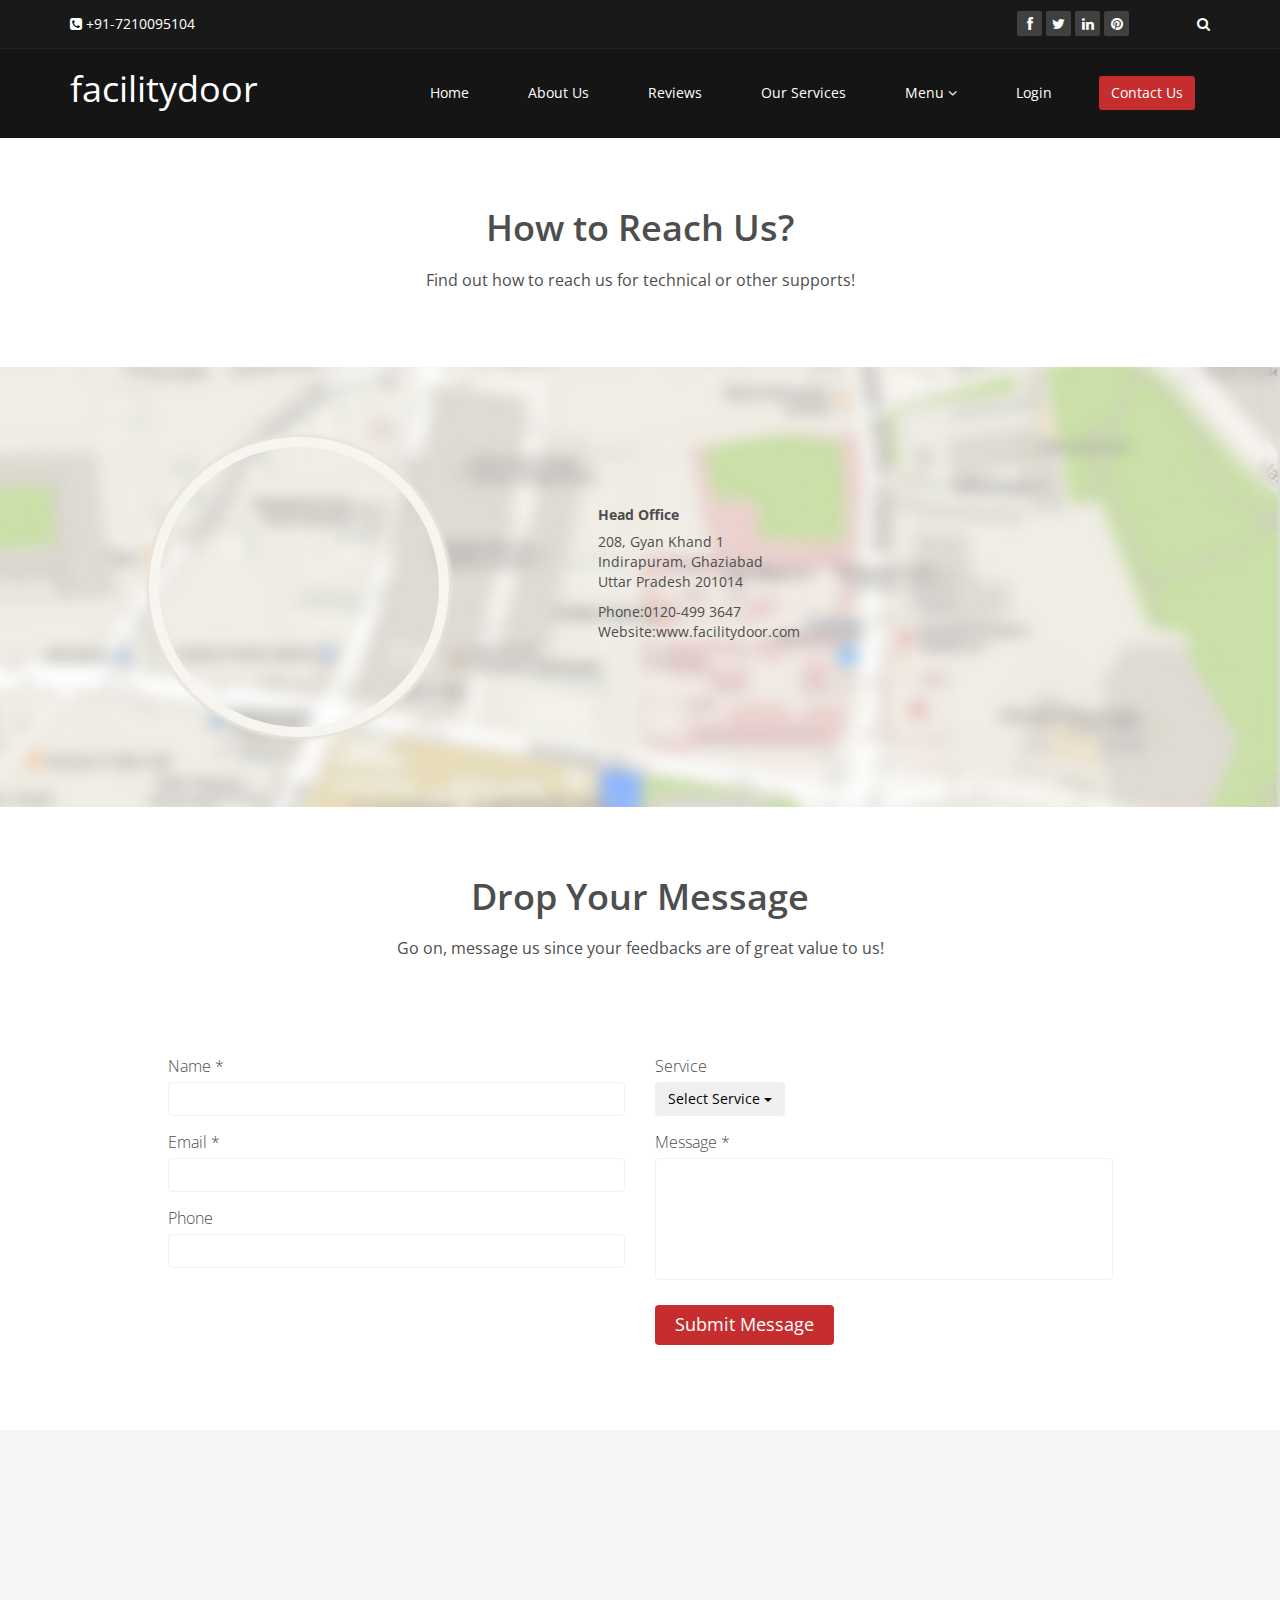
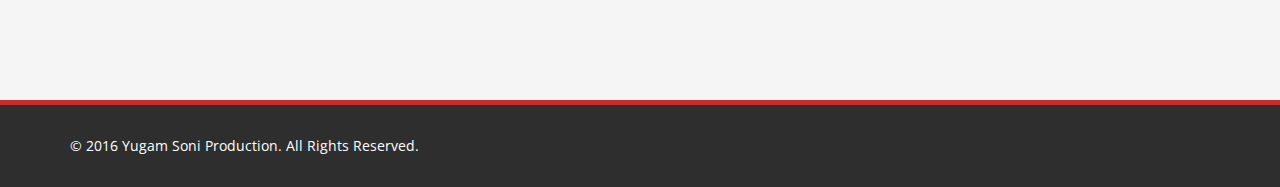
<file: new/contact-us.html>
<!DOCTYPE html>
<html lang="en">
<head>
    <meta charset="utf-8">
    <meta name="viewport" content="width=device-width, initial-scale=1.0">
    <meta name="description" content="">
    <meta name="author" content="">
    <title>Contact Us | facilitydoor</title>
    
    <!-- core CSS -->
    <link href="css/bootstrap.min.css" rel="stylesheet">
    <link href="css/font-awesome.min.css" rel="stylesheet">
    <link href="css/prettyPhoto.css" rel="stylesheet">
    <link href="css/animate.min.css" rel="stylesheet">
    <link href="css/main.css" rel="stylesheet">
    <link href="css/responsive.css" rel="stylesheet">
    
    <!--[if lt IE 9]>
    <script src="js/html5shiv.js"></script>
    <script src="js/respond.min.js"></script>
    <![endif]-->       
    <link rel="shortcut icon" href="images/ico/favicon.png">
    <link rel="apple-touch-icon-precomposed" sizes="144x144" href="images/ico/apple-touch-icon-144-precomposed.png">
    <link rel="apple-touch-icon-precomposed" sizes="114x114" href="images/ico/apple-touch-icon-114-precomposed.png">
    <link rel="apple-touch-icon-precomposed" sizes="72x72" href="images/ico/apple-touch-icon-72-precomposed.png">
    <link rel="apple-touch-icon-precomposed" href="images/ico/apple-touch-icon-57-precomposed.png">
     
    
</head><!--/head-->

<body>

    <header id="header">
        <div class="top-bar">
            <div class="container">
                <div class="row">
                    <div class="col-sm-6 col-xs-4">
                        <div class="top-number"><p><i class="fa fa-phone-square"></i>  +91-7210095104</p></div>
                    </div>
                    <div class="col-sm-6 col-xs-8">
                       <div class="social">
                            <ul class="social-share">
                                <li><a href="http://www.facebook.com/facilitydoor"><i class="fa fa-facebook"></i></a></li>
                                <li><a href="http://www.twitter.com/facilitydoor"><i class="fa fa-twitter"></i></a></li>
                                <li><a href="http://www.linkedin.com/facilitydoor"><i class="fa fa-linkedin"></i></a></li> 
                                <li><a href="http://www.pinterest.com/facilitydoor"><i class="fa fa-pinterest"></i></a></li>
                            </ul>
                            <div class="search">
                                <form role="form">
                                    <input type="text" class="search-form" autocomplete="off" placeholder="Search">
                                    <i class="fa fa-search"></i>
                                </form>
                           </div>
                       </div>
                    </div>
                </div>
            </div><!--/.container-->
        </div><!--/.top-bar-->

        <nav class="navbar navbar-inverse" role="banner">
            <div class="container">
                <div class="navbar-header">
                    <button type="button" class="navbar-toggle" data-toggle="collapse" data-target=".navbar-collapse">
                        <span class="sr-only">Toggle navigation</span>
                        <span class="icon-bar"></span>
                        <span class="icon-bar"></span>
                        <span class="icon-bar"></span>
                    </button>
                    <a class="navbar-brand" href="index.html"><p>facilitydoor</p></a>
                </div>
                
                <div class="collapse navbar-collapse navbar-right">
                    <ul class="nav navbar-nav">
					
                        <li><a href="index.html">Home</a></li>
                        <li><a href="about-us.html">About Us</a></li>
                        <li><a href="services.html">Reviews</a></li>
                        <li><a href="portfolio.html">Our Services</a></li>
                        <li class="dropdown">
                            <a href="#" class="dropdown-toggle" data-toggle="dropdown">Menu <i class="fa fa-angle-down"></i></a>
                            <ul class="dropdown-menu">
                                <li><a href="#">Repair and Maintenance</a></li>
                                <li><a href="#">Cleaning Services</a></li>
                                <li><a href="#">Celebration</a></li>
                                <li><a href="#">Automobiles</a></li>
								<li><a href="#">Document Services</a></li>
								<li><a href="#">Miscellaneous Services</a></li>
								<li><a href="#">Delivery Services</a></li>
                            </ul>
                        </li>
                        <li><a href="#">Login</a></li> 
                        <li class="active"><a href="contact-us.html">Contact Us</a></li>
                        
                    </ul>
                </div>
            </div><!--/.container-->
        </nav><!--/nav-->
    </header><!--/header-->

    <section id="contact-info">
        <div class="center">                
            <h2>How to Reach Us?</h2>
            <p class="lead">Find out how to reach us for technical or other supports!</p>
        </div>
        <div class="gmap-area">
            <div class="container">
                <div class="row">
                    <div class="col-sm-5 text-center">
                        <div class="gmap">
                            
                            <iframe frameborder="0" scrolling="no" marginheight="0" marginwidth="0"></iframe>

                        </div>
                    </div>

                    <div class="col-sm-7 map-content">
                        <ul class="row">
                            <li class="col-sm-6">
                                <address>
									<br/>
									<br/>
									<br/>
                                    <h5>Head Office</h5>
                                    <p>208, Gyan Khand 1 <br>
                                    Indirapuram, Ghaziabad<br>
									Uttar Pradesh 201014</p>
                                    <p>Phone:0120-499 3647 <br>
                                    Website:www.facilitydoor.com</p>
                                </address>
                            </li>
                        </ul>
                    </div>
                </div>
            </div>
        </div>
    </section>  <!--/gmap_area -->

    <section id="contact-page">
        <div class="container">
            <div class="center">        
                <h2>Drop Your Message</h2>
                <p class="lead">Go on, message us since your feedbacks are of great value to us!</p>
            </div> 
            <div class="row contact-wrap"> 
                <div class="status alert alert-success" style="display: none"></div>
                <form id="main-contact-form" class="contact-form" name="contact-form" method="post" action="sendemail.php">
                    <div class="col-sm-5 col-sm-offset-1">
                        <div class="form-group">
                            <label>Name *</label>
                            <input type="text" name="name" class="form-control" required="required">
                        </div>
                        <div class="form-group">
                            <label>Email *</label>
                            <input type="email" name="email" class="form-control" required="required">
                        </div>
                        <div class="form-group">
                            <label>Phone</label>
                            <input type="number" class="form-control">
                        </div>
                    </div>
                    <div class="col-sm-5">
						<div class="form-group">
                            <label>Service</label>
                            <div class="dropdown">
                                <button class="btn dropdown-toggle" type="button" data-toggle="dropdown">Select Service
                                    <span class="caret"></span></button>
                                        <ul class="dropdown-menu">
                                            <li>HTML</li>
                                            <li>CSS</li>
                                            <li>JavaScript</li>
                                       </ul>
                           </div>
                        </div>
                        <div class="form-group">
                            <label>Message *</label>
                            <textarea name="message" id="message" required="required" class="form-control" rows="5"></textarea>
                        </div>                        
                        <div class="form-group">
                            <button type="submit" name="submit" class="btn btn-primary btn-lg" required="required">Submit Message</button>
                        </div>
                    </div>
                </form> 
            </div><!--/.row-->
        </div><!--/.container-->
    </section><!--/#contact-page-->

    <section id="bottom">
        <div class="container wow fadeInDown" data-wow-duration="1000ms" data-wow-delay="600ms">
            <div class="row">
                <div class="col-md-3 col-sm-6">
                    <div class="widget">
                        <h3>Company</h3>
                        <ul>
                            <li><a href="#">About us</a></li>
                            <li><a href="#">Contact us</a></li>
                        </ul>
                    </div>    
                </div><!--/.col-md-3-->

                <div class="col-md-3 col-sm-6">
                    <div class="widget">
                        <h3>facilitydoor</h3>
                        <ul>
                            <li><a href="#">Privacy Policy</a></li>
                            <li><a href="#">Terms and Disclaimer</a></li>
                        </ul>
                    </div>    
                </div><!--/.col-md-3-->

                <div class="col-md-3 col-sm-6">
                    <div class="widget">
                        <h3>Account</h3>
                        <ul>
                            <li><a href="#">My Account</a></li>
                            <li><a href="#">Door Wallet</a></li>
                            <li><a href="#">My Order</a></li>
                        </ul>
                    </div>    
                </div><!--/.col-md-3-->

                <div class="col-md-3 col-sm-6">
                    <div class="widget">
                        <h3>Connect With Us</h3>
                        <ul>
                            <li><a href="#">Be Our Seller</a></li>
                            <li><a href="#">Be Our Vendor</a></li>
                            <li><a href="#">We are Hiring</a></li>
                        </ul>
                    </div>    
                </div><!--/.col-md-3-->
            </div>
        </div>
    </section><!--/#bottom-->

    <footer id="footer" class="midnight-blue">
        <div class="container">
            <div class="row">
                <div class="col-sm-6">
                    &copy; 2016 Yugam Soni Production. All Rights Reserved.
                </div>
            </div>
        </div>
    </footer><!--/#footer-->

    <script src="js/jquery.js"></script>
    <script src="js/bootstrap.min.js"></script>
    <script src="js/jquery.prettyPhoto.js"></script>
    <script src="js/jquery.isotope.min.js"></script>
    <script src="js/main.js"></script>
    <script src="js/wow.min.js"></script>
    </script>
</body>
</html>
</file>
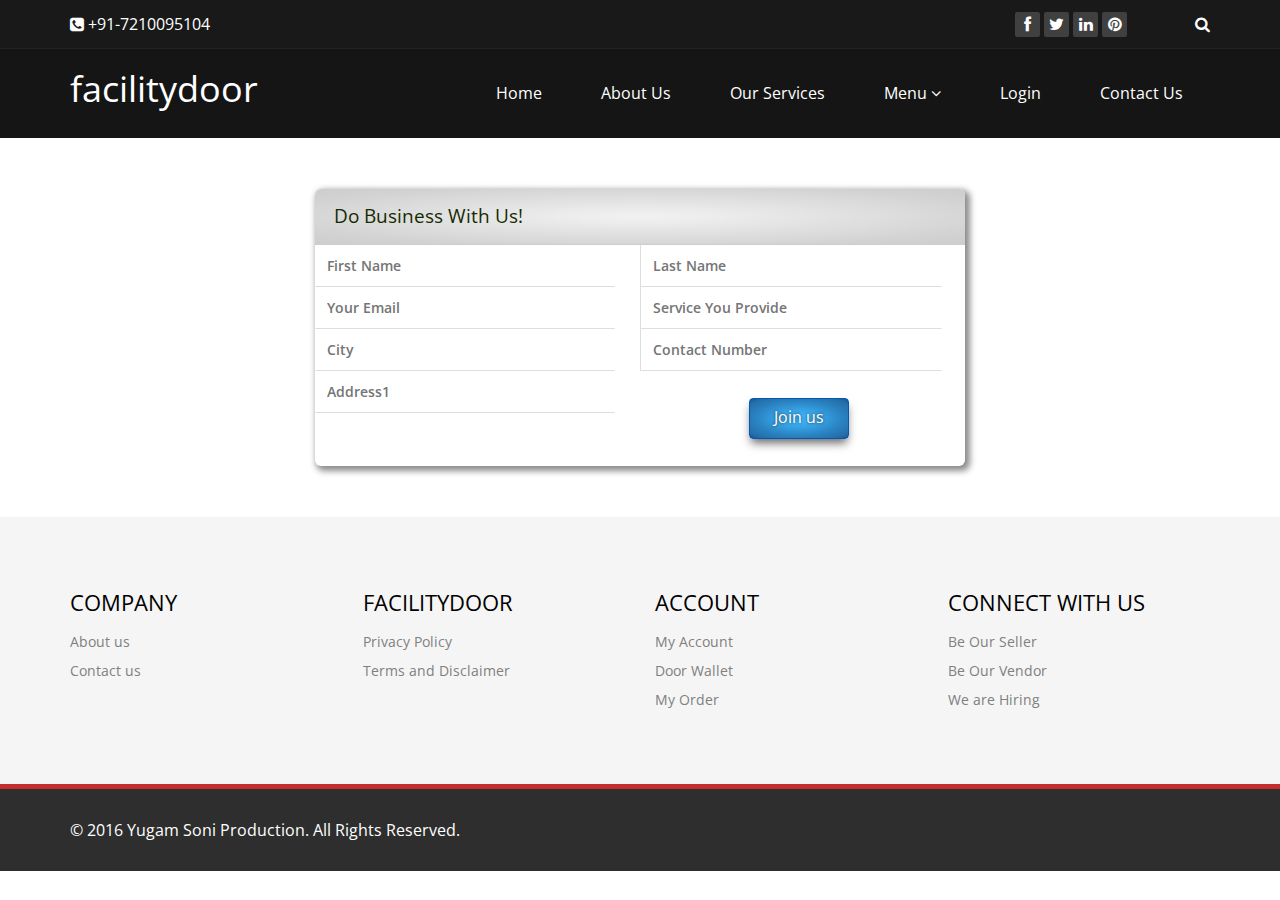
<file: new/join-us.html>
<!DOCTYPE html>
<html lang="en">
<head>
    <meta charset="utf-8">
    <meta name="viewport" content="width=device-width, initial-scale=1.0">
    <meta name="description" content="">
    <meta name="author" content="">
    <title>Join Us | facilitydoor</title>
	
	<!-- core CSS -->
    <link href="css/bootstrap.min.css" rel="stylesheet">
    <link href="css/font-awesome.min.css" rel="stylesheet">
    <link href="css/animate.min.css" rel="stylesheet">
    <link href="css/prettyPhoto.css" rel="stylesheet">
    <link href="css/main.css" rel="stylesheet">
    <link href="css/responsive.css" rel="stylesheet">
	<link href='http://fonts.googleapis.com/css?family=Open+Sans:400,600' rel='stylesheet' type='text/css'>
	<link href="css/style.css" rel="stylesheet" type="text/css" media="all" />
    <!--[if lt IE 9]>
    <script src="js/html5shiv.js"></script>
    <script src="js/respond.min.js"></script>
    <![endif]-->       
    <link rel="shortcut icon" href="images/ico/favicon.png">
    <link rel="apple-touch-icon-precomposed" sizes="144x144" href="images/ico/apple-touch-icon-144-precomposed.png">
    <link rel="apple-touch-icon-precomposed" sizes="114x114" href="images/ico/apple-touch-icon-114-precomposed.png">
    <link rel="apple-touch-icon-precomposed" sizes="72x72" href="images/ico/apple-touch-icon-72-precomposed.png">
    <link rel="apple-touch-icon-precomposed" href="images/ico/apple-touch-icon-57-precomposed.png">
</head><!--/head-->

<body class="homepage">

    <header id="header">
        <div class="top-bar">
            <div class="container">
                <div class="row">
                    <div class="col-sm-6 col-xs-4">
                        <div class="top-number"><p><i class="fa fa-phone-square"></i>  +91-7210095104</p></div>
                    </div>
                    <div class="col-sm-6 col-xs-8">
                       <div class="social">
                            <ul class="social-share">
                                <li><a href="http://www.facebook.com/facilitydoor"><i class="fa fa-facebook"></i></a></li>
                                <li><a href="http://www.twitter.com/facilitydoor"><i class="fa fa-twitter"></i></a></li>
                                <li><a href="http://www.linkedin.com/facilitydoor"><i class="fa fa-linkedin"></i></a></li> 
                                <li><a href="http://www.pinterest.com/facilitydoor"><i class="fa fa-pinterest"></i></a></li>
                            </ul>
                            <div class="search">
                                <form role="form">
                                    <input type="text" class="search-form" autocomplete="off" placeholder="Search">
                                    <i class="fa fa-search"></i>
                                </form>
                           </div>
                       </div>
                    </div>
                </div>
            </div><!--/.container-->
        </div><!--/.top-bar-->

        <nav class="navbar navbar-inverse" role="banner">
            <div class="container">
                <div class="navbar-header">
                    <button type="button" class="navbar-toggle" data-toggle="collapse" data-target=".navbar-collapse">
                        <span class="sr-only">Toggle navigation</span>
                        <span class="icon-bar"></span>
                        <span class="icon-bar"></span>
                        <span class="icon-bar"></span>
                    </button>
                    <a class="navbar-brand" href="index.html"><p>facilitydoor</p></a>
                </div>
				
                <div class="collapse navbar-collapse navbar-right">
                    <ul class="nav navbar-nav">
                        <li><a href="index.html">Home</a></li>
                        <li><a href="about-us.html">About Us</a></li>
                        <li><a href="portfolio.html">Our Services</a></li>
                        <li class="dropdown">
                            <a href="#" class="dropdown-toggle" data-toggle="dropdown">Menu <i class="fa fa-angle-down"></i></a>
                            <ul class="dropdown-menu">
                                <li><a href="#">Repair and Maintenance</a></li>
                                <li><a href="#">Cleaning Services</a></li>
                                <li><a href="#">Celebration</a></li>
                                <li><a href="#">Automobiles</a></li>
								<li><a href="#">Document Services</a></li>
								<li><a href="#">Miscellaneous Services</a></li>
								<li><a href="#">Delivery Services</a></li>
                            </ul>
                        </li>
                        <li><a href="#">Login</a></li> 
                        <li><a href="contact-us.html">Contact Us</a></li>                        
                    </ul>
                </div>
            </div><!--/.container-->
        </nav><!--/nav-->
		
    </header><!--/header-->

<body>
		<!----------start sign_up----------->
		<div class="sign_up">
			<!----------start form----------->
			<form class="sign" action="#">
				<div class="formtitle">Do Business With Us!</div>
				<!----------start top_section----------->
				<!----------end top_section----------->
				<!----------start personal Details----------->
				<!----------start bottom-section----------->
				<div class="bottom-section">
					<!----------start name section----------->
					<div class="section">
						<div class="input-sign details">
							<input type="text"  placeholder="First Name" required/>
						</div>
						<div class="input-sign details1">
							<input type="text"  placeholder="Last Name" required/>
						</div>
						<div class="clear"> </div>
					</div>
					<!----------start mail section----------->
					<div class="section">
						<div class="input-sign details">
							<input type="email" placeholder="Your Email" required/> 
						</div>
						<div class="input-sign details1">
							<input type="text" placeholder="Service You Provide" required/>
						</div>
						<div class="clear"> </div>
					</div>
					<!----------start city section----------->
					<div class="section">
						<div class="input-sign details">
							<input type="text"  placeholder="City" required/> 
						</div>
						<div class="input-sign details1">
							<input type="text"  placeholder="Contact Number" required/> 
						</div>
						<div class="clear"> </div>
					</div>
					<!----------start Address section----------->
					<div class="section">
						<div class="input-sign details">
							<input type="text"  placeholder="Address1" required/> 
						</div>
					</div>


					<div class="submit">
						<input class="bluebutton submitbotton" type="submit" value="Join us" />
					</div>
				</div>
				<!----------end bottom-section----------->
			</form>
			<!----------end form----------->
		</div>
    <section id="bottom">
        <div class="container wow fadeInDown" data-wow-duration="1000ms" data-wow-delay="600ms">
            <div class="row">
                <div class="col-md-3 col-sm-6">
                    <div class="widget">
                        <h3>Company</h3>
                        <ul>
                            <li><a href="#">About us</a></li>
                            <li><a href="#">Contact us</a></li>
                        </ul>
                    </div>    
                </div><!--/.col-md-3-->

                <div class="col-md-3 col-sm-6">
                    <div class="widget">
                        <h3>facilitydoor</h3>
                        <ul>
                            <li><a href="#">Privacy Policy</a></li>
                            <li><a href="#">Terms and Disclaimer</a></li>
                        </ul>
                    </div>    
                </div><!--/.col-md-3-->

                <div class="col-md-3 col-sm-6">
                    <div class="widget">
                        <h3>Account</h3>
                        <ul>
                            <li><a href="#">My Account</a></li>
                            <li><a href="#">Door Wallet</a></li>
                            <li><a href="#">My Order</a></li>
                        </ul>
                    </div>    
                </div><!--/.col-md-3-->

                <div class="col-md-3 col-sm-6">
                    <div class="widget">
                        <h3>Connect With Us</h3>
                        <ul>
                            <li><a href="#">Be Our Seller</a></li>
                            <li><a href="#">Be Our Vendor</a></li>
                            <li><a href="#">We are Hiring</a></li>
                        </ul>
                    </div>    
                </div><!--/.col-md-3-->
            </div>
        </div>
    </section><!--/#bottom-->

    <footer id="footer" class="midnight-blue">
        <div class="container">
            <div class="row">
                <div class="col-sm-6">
                    &copy; 2016 Yugam Soni Production. All Rights Reserved.
                </div>
            </div>
        </div>
    </footer><!--/#footer-->

    <script src="js/jquery.js"></script>
    <script src="js/bootstrap.min.js"></script>
    <script src="js/jquery.prettyPhoto.js"></script>
    <script src="js/jquery.isotope.min.js"></script>
    <script src="js/main.js"></script>
    <script src="js/wow.min.js"></script>
</body>
</html>
</file>
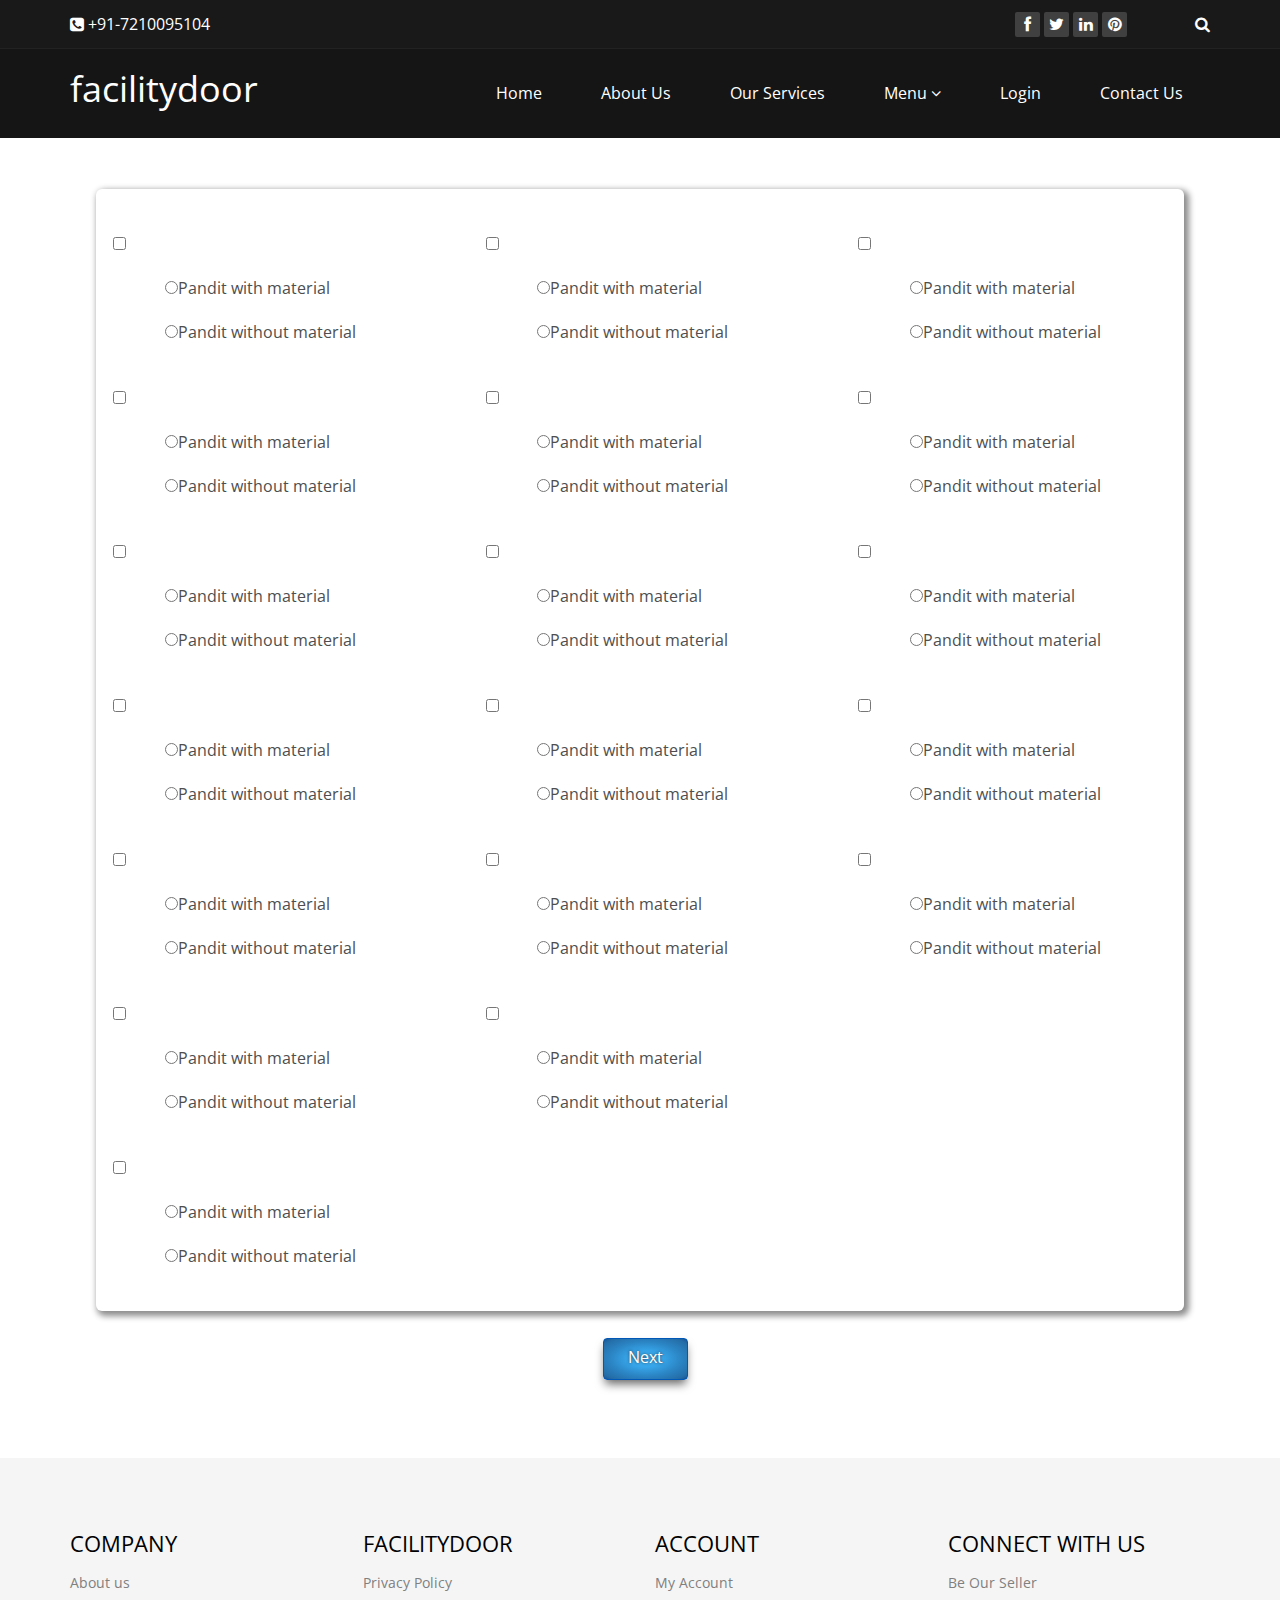
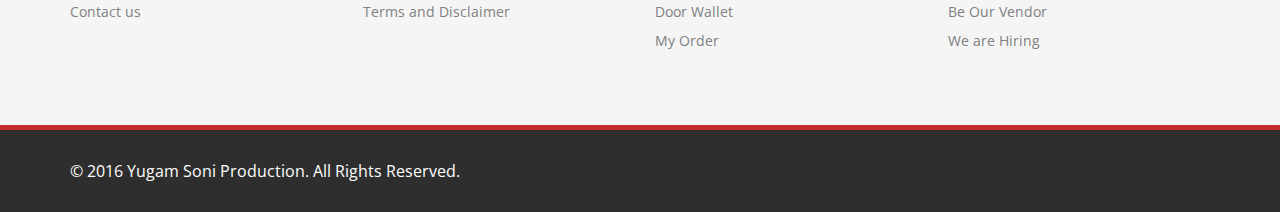
<file: new/services/puja/puja.html>
<!DOCTYPE html>
<html lang="en">
<head>
    <meta charset="utf-8">
    <meta name="viewport" content="width=device-width, initial-scale=1.0">
    <meta name="description" content="">
    <meta name="author" content="">
    <title>Puja | facilitydoor</title>
	
	<!-- core CSS -->
    <link href="../../css/bootstrap.min.css" rel="stylesheet">
    <link href="../../css/font-awesome.min.css" rel="stylesheet">
    <link href="../../css/animate.min.css" rel="stylesheet">
    <link href="../../css/prettyPhoto.css" rel="stylesheet">
    <link href="../../css/main.css" rel="stylesheet">
    <link href="../../css/responsive.css" rel="stylesheet">
	<link href='http://fonts.googleapis.com/css?family=Open+Sans:400,600' rel='stylesheet' type='text/css'>
	<link href="../../css/style.css" rel="stylesheet" type="text/css" media="all" />
    <!--[if lt IE 9]>
    <script src="js/html5shiv.js"></script>
    <script src="js/respond.min.js"></script>
    <![endif]-->       
    <link rel="shortcut icon" href="images/ico/favicon.png">
    <link rel="apple-touch-icon-precomposed" sizes="144x144" href="../../images/ico/apple-touch-icon-144-precomposed.png">
    <link rel="apple-touch-icon-precomposed" sizes="114x114" href="../../images/ico/apple-touch-icon-114-precomposed.png">
    <link rel="apple-touch-icon-precomposed" sizes="72x72" href="../../images/ico/apple-touch-icon-72-precomposed.png">
    <link rel="apple-touch-icon-precomposed" href="../../images/ico/apple-touch-icon-57-precomposed.png">
</head><!--/head-->

<body class="homepage">

    <header id="header">
        <div class="top-bar">
            <div class="container">
                <div class="row">
                    <div class="col-sm-6 col-xs-4">
                        <div class="top-number"><p><i class="fa fa-phone-square"></i>  +91-7210095104</p></div>
                    </div>
                    <div class="col-sm-6 col-xs-8">
                       <div class="social">
                            <ul class="social-share">
                                <li><a href="http://www.facebook.com/facilitydoor"><i class="fa fa-facebook"></i></a></li>
                                <li><a href="http://www.twitter.com/facilitydoor"><i class="fa fa-twitter"></i></a></li>
                                <li><a href="http://www.linkedin.com/facilitydoor"><i class="fa fa-linkedin"></i></a></li> 
                                <li><a href="http://www.pinterest.com/facilitydoor"><i class="fa fa-pinterest"></i></a></li>
                            </ul>
                            <div class="search">
                                <form role="form">
                                    <input type="text" class="search-form" autocomplete="off" placeholder="Search">
                                    <i class="fa fa-search"></i>
                                </form>
                           </div>
                       </div>
                    </div>
                </div>
            </div><!--/.container-->
        </div><!--/.top-bar-->

        <nav class="navbar navbar-inverse" role="banner">
            <div class="container">
                <div class="navbar-header">
                    <button type="button" class="navbar-toggle" data-toggle="collapse" data-target=".navbar-collapse">
                        <span class="sr-only">Toggle navigation</span>
                        <span class="icon-bar"></span>
                        <span class="icon-bar"></span>
                        <span class="icon-bar"></span>
                    </button>
                    <a class="navbar-brand" href="../../index.html"><p>facilitydoor</p></a>
                </div>
				
                <div class="collapse navbar-collapse navbar-right">
                    <ul class="nav navbar-nav">
                        <li><a href="../../index.html">Home</a></li>
                        <li><a href="../../about-us.html">About Us</a></li>
                        <li><a href="../../portfolio.html">Our Services</a></li>
                        <li class="dropdown">
                            <a href="#" class="dropdown-toggle" data-toggle="dropdown">Menu <i class="fa fa-angle-down"></i></a>
                            <ul class="dropdown-menu">
                                <li><a href="#">Repair and Maintenance</a></li>
                                <li><a href="#">Cleaning Services</a></li>
                                <li><a href="#">Celebration</a></li>
                                <li><a href="#">Automobiles</a></li>
								<li><a href="#">Document Services</a></li>
								<li><a href="#">Miscellaneous Services</a></li>
								<li><a href="#">Delivery Services</a></li>
                            </ul>
                        </li>
                        <li><a href="../../login.html">Login</a></li> 
                        <li><a href="../../contact-us.html">Contact Us</a></li>                        
                    </ul>
                </div>
            </div><!--/.container-->
        </nav><!--/nav-->
		
    </header><!--/header-->

<body>
		
        <!--start sign_up-->

		<div class="sign_up" style="width:85%">
			
            <!--start form-->

			<form class="sign" action="#">
			<div class="row">

				<div class="col-xs-12 col-md-4 col-sm-4"><p  id="text-0" style="text-align:center;font-size:22px;"></p><br/><br/></div>
				<div class="col-xs-12 col-md-4 col-sm-4"><p  id="text-1" style="text-align:center;font-size:22px;"></p><br/><br/></div>
				<div class="col-xs-12 col-md-4 col-sm-4"><p  id="text-2" style="text-align:center;font-size:22px;"></p><br/><br/></div>
					
				<div class="col-xs-12 col-md-4 col-sm-4">
					
						<form>
							<input type="checkbox"/ id="opt-0" style="margin-left:5%;"><br/><br/>
								<input type="radio"/ name="pandit" value="with-pandit" style="margin-left:20%;">Pandit with material <p></p> <br/>
								<input type="radio"/ name="pandit" value="without-pandit" style="margin-left:20%;">Pandit without material <p></p> <br/><br/>
							<input type="checkbox"/  id="opt-1" style="margin-left:5%;"><br/><br/>
								<input type="radio"/ name="pandit" value="with-pandit" style="margin-left:20%;">Pandit with material <p></p> <br/>
								<input type="radio"/ name="pandit" value="without-pandit" style="margin-left:20%;">Pandit without material <p></p> <br/><br/>
							<input type="checkbox"/  id="opt-2" style="margin-left:5%;"><br/><br/>
								<input type="radio"/ name="pandit" value="with-pandit" style="margin-left:20%;">Pandit with material <p></p> <br/>
								<input type="radio"/ name="pandit" value="without-pandit" style="margin-left:20%;">Pandit without material <p></p> <br/><br/>
							<input type="checkbox"/ id="opt-3" style="margin-left:5%;"><br/><br/>
								<input type="radio"/ name="pandit" value="with-pandit" style="margin-left:20%;">Pandit with material <p></p> <br/>
								<input type="radio"/ name="pandit" value="without-pandit" style="margin-left:20%;">Pandit without material <p></p> <br/><br/>
							<input type="checkbox"/ id="opt-4" style="margin-left:5%;"><br/><br/>
								<input type="radio"/ name="pandit" value="with-pandit" style="margin-left:20%;">Pandit with material <p></p> <br/>
								<input type="radio"/ name="pandit" value="without-pandit" style="margin-left:20%;">Pandit without material <p></p> <br/><br/>
							<input type="checkbox"/ id="opt-5" style="margin-left:5%;"><br/><br/>
								<input type="radio"/ name="pandit" value="with-pandit" style="margin-left:20%;">Pandit with material <p></p> <br/>
								<input type="radio"/ name="pandit" value="without-pandit" style="margin-left:20%;">Pandit without material <p></p> <br/><br/>
							<input type="checkbox"/ id="opt-6" style="margin-left:5%;"><br/><br/>
								<input type="radio"/ name="pandit" value="with-pandit" style="margin-left:20%;">Pandit with material <p></p> <br/>
								<input type="radio"/ name="pandit" value="without-pandit" style="margin-left:20%;">Pandit without material <p></p> <br/><br/>
						</form>
					
				</div>	
				
				<div class="col-xs-12 col-md-4 col-sm-4">
					
						<form>
							<input type="checkbox"/ id="opt-7" style="margin-left:5%;"><br/><br/>
								<input type="radio"/ name="pandit" value="with-pandit" style="margin-left:20%;">Pandit with material <p></p> <br/>
								<input type="radio"/ name="pandit" value="without-pandit" style="margin-left:20%;">Pandit without material <p></p> <br/><br/>
							<input type="checkbox"/ id="opt-8" style="margin-left:5%;"><br/><br/>
								<input type="radio"/ name="pandit" value="with-pandit" style="margin-left:20%;">Pandit with material <p></p> <br/>
								<input type="radio"/ name="pandit" value="without-pandit" style="margin-left:20%;">Pandit without material <p></p> <br/><br/>
							<input type="checkbox"/ id="opt-9" style="margin-left:5%;"><br/><br/>
								<input type="radio"/ name="pandit" value="with-pandit" style="margin-left:20%;">Pandit with material <p></p> <br/>
								<input type="radio"/ name="pandit" value="without-pandit" style="margin-left:20%;">Pandit without material <p></p> <br/><br/>
							<input type="checkbox"/ id="opt-10" style="margin-left:5%;"><br/><br/>
								<input type="radio"/ name="pandit" value="with-pandit" style="margin-left:20%;">Pandit with material <p></p> <br/>
								<input type="radio"/ name="pandit" value="without-pandit" style="margin-left:20%;">Pandit without material <p></p> <br/><br/>
							<input type="checkbox"/ id="opt-11" style="margin-left:5%;"><br/><br/>
								<input type="radio"/ name="pandit" value="with-pandit" style="margin-left:20%;">Pandit with material <p></p> <br/>
								<input type="radio"/ name="pandit" value="without-pandit" style="margin-left:20%;">Pandit without material <p></p> <br/><br/>
							<input type="checkbox"/ id="opt-12" style="margin-left:5%;"><br/><br/>
								<input type="radio"/ name="pandit" value="with-pandit" style="margin-left:20%;">Pandit with material <p></p> <br/>
								<input type="radio"/ name="pandit" value="without-pandit" style="margin-left:20%;">Pandit without material <p></p> <br/><br/>
						</form>
					
				</div>	
				
				<div class="col-xs-12 col-md-4 col-sm-4">
					
						<form>
							<input type="checkbox"/ id="opt-13" style="margin-left:5%;"><br/><br/>
								<input type="radio"/ name="pandit" value="with-pandit" style="margin-left:20%;">Pandit with material <p></p> <br/>
								<input type="radio"/ name="pandit" value="without-pandit" style="margin-left:20%;">Pandit without material <p></p> <br/><br/>
							<input type="checkbox"/ id="opt-14" style="margin-left:5%;"><br/><br/>
								<input type="radio"/ name="pandit" value="with-pandit" style="margin-left:20%;">Pandit with material <p></p> <br/>
								<input type="radio"/ name="pandit" value="without-pandit" style="margin-left:20%;">Pandit without material <p></p> <br/><br/>
							<input type="checkbox"/ id="opt-15" style="margin-left:5%;"><br/><br/>
								<input type="radio"/ name="pandit" value="with-pandit" style="margin-left:20%;">Pandit with material <p></p> <br/>
								<input type="radio"/ name="pandit" value="without-pandit" style="margin-left:20%;">Pandit without material <p></p> <br/><br/>
							<input type="checkbox"/ id="opt-16" style="margin-left:5%;"><br/><br/>
								<input type="radio"/ name="pandit" value="with-pandit" style="margin-left:20%;">Pandit with material <p></p> <br/>
								<input type="radio"/ name="pandit" value="without-pandit" style="margin-left:20%;">Pandit without material <p></p> <br/><br/>
							<input type="checkbox"/ id="opt-17" style="margin-left:5%;"><br/><br/>
								<input type="radio"/ name="pandit" value="with-pandit" style="margin-left:20%;">Pandit with material <p></p> <br/>
								<input type="radio"/ name="pandit" value="without-pandit" style="margin-left:20%;">Pandit without material <p></p> <br/><br/>
						</form>
					
				</div>	
				
			</div>	
				<!----------start top_section----------->
				<!----------end top_section----------->
				<!----------start personal Details----------->
				<!----------start bottom-section----------->
				<div class="bottom-section">
					<!----------start name section----------->
					<div class="submit">
						<input class="bluebutton submitbotton" type="submit" value="Next" />
					</div>
				</div>
				<!----------end bottom-section----------->
			</form>
			<!----------end form----------->
		</div>
    <section id="bottom">
        <div class="container wow fadeInDown" data-wow-duration="1000ms" data-wow-delay="600ms">
            <div class="row">
                <div class="col-md-3 col-sm-6">
                    <div class="widget">
                        <h3>Company</h3>
                        <ul>
                            <li><a href="#">About us</a></li>
                            <li><a href="#">Contact us</a></li>
                        </ul>
                    </div>    
                </div><!--/.col-md-3-->

                <div class="col-md-3 col-sm-6">
                    <div class="widget">
                        <h3>facilitydoor</h3>
                        <ul>
                            <li><a href="#">Privacy Policy</a></li>
                            <li><a href="#">Terms and Disclaimer</a></li>
                        </ul>
                    </div>    
                </div><!--/.col-md-3-->

                <div class="col-md-3 col-sm-6">
                    <div class="widget">
                        <h3>Account</h3>
                        <ul>
                            <li><a href="#">My Account</a></li>
                            <li><a href="#">Door Wallet</a></li>
                            <li><a href="#">My Order</a></li>
                        </ul>
                    </div>    
                </div><!--/.col-md-3-->

                <div class="col-md-3 col-sm-6">
                    <div class="widget">
                        <h3>Connect With Us</h3>
                        <ul>
                            <li><a href="#">Be Our Seller</a></li>
                            <li><a href="#">Be Our Vendor</a></li>
                            <li><a href="#">We are Hiring</a></li>
                        </ul>
                    </div>    
                </div><!--/.col-md-3-->
            </div>
        </div>
    </section><!--/#bottom-->

    <footer id="footer" class="midnight-blue">
        <div class="container">
            <div class="row">
                <div class="col-sm-6">
                    &copy; 2016 Yugam Soni Production. All Rights Reserved.
                </div>
            </div>
        </div>
    </footer><!--/#footer-->

    <script src="https://ajax.googleapis.com/ajax/libs/jquery/1.12.2/jquery.min.js"></script>
    <script type="text/javascript">

    $(document).ready(function(){

           


        $.get("http://facilitydoor.com/api/service_category.php",function(data,status){
           



            var cat_id = [];
            var obj = JSON.parse(data);
            

            for(var i=0;i<=obj.length-2;i++)
            {
                if(obj[i].service_name == "Puja")
                {
                    for(var j=0;j<=obj[i].services_category.length-1;j++)
                    
                    {
                    
                        //For the category//
                        document.getElementById('text-'+j).innerHTML = obj[i].services_category[j].category_name;

                        //Save category id in an array and find that category id in the subcategory api

                        cat_id[j] = obj[i].services_category[j].category_id;

                        //calling the subcategory
   
                    }
                }

            }

            // console.log(cat_id);
            

            $.get("http://facilitydoor.com/api/service_subcategory.php",function(data,status){



                var obj = JSON.parse(data);
                //console.log(obj);
                var k = 0;
                
                
                
                //var arr = []; // to store the subcategory_name

                //checking for the ids that are in cat_id[]


                for(var i=0;i<=obj.length-1;i++)
                
                {


                   if(cat_id[k] == obj[i].category_id)
                   {
                    for(var j=0;j<obj[i].service_subcategory-1;j++)
                    {
                        console.log(obj[i].service_subcategory[j]);
                    }
                    k++;
                   }

                
                

                } 


                        

            



            });



        });

        

    });    
        
    </script>
    <!--<script src="js/jquery.js"></script>
    <script src="js/bootstrap.min.js"></script>
    <script src="js/jquery.prettyPhoto.js"></script>
    <script src="js/jquery.isotope.min.js"></script>
    <script src="js/main.js"></script>
    <script src="js/wow.min.js"></script>-->

</body>
</html>
</file>
<file: new/css/prettyPhoto.css>
div.pp_default .pp_top,div.pp_default .pp_top .pp_middle,div.pp_default .pp_top .pp_left,div.pp_default .pp_top .pp_right,div.pp_default .pp_bottom,div.pp_default .pp_bottom .pp_left,div.pp_default .pp_bottom .pp_middle,div.pp_default .pp_bottom .pp_right{height:13px}
div.pp_default .pp_top .pp_left{background:url(../images/prettyPhoto/default/sprite.png) -78px -93px no-repeat}
div.pp_default .pp_top .pp_middle{background:url(../images/prettyPhoto/default/sprite_x.png) top left repeat-x}
div.pp_default .pp_top .pp_right{background:url(../images/prettyPhoto/default/sprite.png) -112px -93px no-repeat}
div.pp_default .pp_content .ppt{color:#f8f8f8}
div.pp_default .pp_content_container .pp_left{background:url(../images/prettyPhoto/default/sprite_y.png) -7px 0 repeat-y;padding-left:13px}
div.pp_default .pp_content_container .pp_right{background:url(../images/prettyPhoto/default/sprite_y.png) top right repeat-y;padding-right:13px}
div.pp_default .pp_next:hover{background:url(../images/prettyPhoto/default/sprite_next.png) center right no-repeat;cursor:pointer}
div.pp_default .pp_previous:hover{background:url(../images/prettyPhoto/default/sprite_prev.png) center left no-repeat;cursor:pointer}
div.pp_default .pp_expand{background:url(../images/prettyPhoto/default/sprite.png) 0 -29px no-repeat;cursor:pointer;width:28px;height:28px}
div.pp_default .pp_expand:hover{background:url(../images/prettyPhoto/default/sprite.png) 0 -56px no-repeat;cursor:pointer}
div.pp_default .pp_contract{background:url(../images/prettyPhoto/default/sprite.png) 0 -84px no-repeat;cursor:pointer;width:28px;height:28px}
div.pp_default .pp_contract:hover{background:url(../images/prettyPhoto/default/sprite.png) 0 -113px no-repeat;cursor:pointer}
div.pp_default .pp_close{width:30px;height:30px;background:url(../images/prettyPhoto/default/sprite.png) 2px 1px no-repeat;cursor:pointer}
div.pp_default .pp_gallery ul li a{background:url(../images/prettyPhoto/default/default_thumb.png) center center #f8f8f8;border:1px solid #aaa}
div.pp_default .pp_social{margin-top:7px}
div.pp_default .pp_gallery a.pp_arrow_previous,div.pp_default .pp_gallery a.pp_arrow_next{position:static;left:auto}
div.pp_default .pp_nav .pp_play,div.pp_default .pp_nav .pp_pause{background:url(../images/prettyPhoto/default/sprite.png) -51px 1px no-repeat;height:30px;width:30px}
div.pp_default .pp_nav .pp_pause{background-position:-51px -29px}
div.pp_default a.pp_arrow_previous,div.pp_default a.pp_arrow_next{background:url(../images/prettyPhoto/default/sprite.png) -31px -3px no-repeat;height:20px;width:20px;margin:4px 0 0}
div.pp_default a.pp_arrow_next{left:52px;background-position:-82px -3px}
div.pp_default .pp_content_container .pp_details{margin-top:5px}
div.pp_default .pp_nav{clear:none;height:30px;width:110px;position:relative}
div.pp_default .pp_nav .currentTextHolder{font-family:Georgia;font-style:italic;color:#999;font-size:11px;left:75px;line-height:25px;position:absolute;top:2px;margin:0;padding:0 0 0 10px}
div.pp_default .pp_close:hover,div.pp_default .pp_nav .pp_play:hover,div.pp_default .pp_nav .pp_pause:hover,div.pp_default .pp_arrow_next:hover,div.pp_default .pp_arrow_previous:hover{opacity:0.7}
div.pp_default .pp_description{font-size:11px;font-weight:700;line-height:14px;margin:5px 50px 5px 0}
div.pp_default .pp_bottom .pp_left{background:url(../images/prettyPhoto/default/sprite.png) -78px -127px no-repeat}
div.pp_default .pp_bottom .pp_middle{background:url(../images/prettyPhoto/default/sprite_x.png) bottom left repeat-x}
div.pp_default .pp_bottom .pp_right{background:url(../images/prettyPhoto/default/sprite.png) -112px -127px no-repeat}
div.pp_default .pp_loaderIcon{background:url(../images/prettyPhoto/default/loader.gif) center center no-repeat}
div.light_rounded .pp_top .pp_left{background:url(../images/prettyPhoto/light_rounded/sprite.png) -88px -53px no-repeat}
div.light_rounded .pp_top .pp_right{background:url(../images/prettyPhoto/light_rounded/sprite.png) -110px -53px no-repeat}
div.light_rounded .pp_next:hover{background:url(../images/prettyPhoto/light_rounded/btnNext.png) center right no-repeat;cursor:pointer}
div.light_rounded .pp_previous:hover{background:url(../images/prettyPhoto/light_rounded/btnPrevious.png) center left no-repeat;cursor:pointer}
div.light_rounded .pp_expand{background:url(../images/prettyPhoto/light_rounded/sprite.png) -31px -26px no-repeat;cursor:pointer}
div.light_rounded .pp_expand:hover{background:url(../images/prettyPhoto/light_rounded/sprite.png) -31px -47px no-repeat;cursor:pointer}
div.light_rounded .pp_contract{background:url(../images/prettyPhoto/light_rounded/sprite.png) 0 -26px no-repeat;cursor:pointer}
div.light_rounded .pp_contract:hover{background:url(../images/prettyPhoto/light_rounded/sprite.png) 0 -47px no-repeat;cursor:pointer}
div.light_rounded .pp_close{width:75px;height:22px;background:url(../images/prettyPhoto/light_rounded/sprite.png) -1px -1px no-repeat;cursor:pointer}
div.light_rounded .pp_nav .pp_play{background:url(../images/prettyPhoto/light_rounded/sprite.png) -1px -100px no-repeat;height:15px;width:14px}
div.light_rounded .pp_nav .pp_pause{background:url(../images/prettyPhoto/light_rounded/sprite.png) -24px -100px no-repeat;height:15px;width:14px}
div.light_rounded .pp_arrow_previous{background:url(../images/prettyPhoto/light_rounded/sprite.png) 0 -71px no-repeat}
div.light_rounded .pp_arrow_next{background:url(../images/prettyPhoto/light_rounded/sprite.png) -22px -71px no-repeat}
div.light_rounded .pp_bottom .pp_left{background:url(../images/prettyPhoto/light_rounded/sprite.png) -88px -80px no-repeat}
div.light_rounded .pp_bottom .pp_right{background:url(../images/prettyPhoto/light_rounded/sprite.png) -110px -80px no-repeat}
div.dark_rounded .pp_top .pp_left{background:url(../images/prettyPhoto/dark_rounded/sprite.png) -88px -53px no-repeat}
div.dark_rounded .pp_top .pp_right{background:url(../images/prettyPhoto/dark_rounded/sprite.png) -110px -53px no-repeat}
div.dark_rounded .pp_content_container .pp_left{background:url(../images/prettyPhoto/dark_rounded/contentPattern.png) top left repeat-y}
div.dark_rounded .pp_content_container .pp_right{background:url(../images/prettyPhoto/dark_rounded/contentPattern.png) top right repeat-y}
div.dark_rounded .pp_next:hover{background:url(../images/prettyPhoto/dark_rounded/btnNext.png) center right no-repeat;cursor:pointer}
div.dark_rounded .pp_previous:hover{background:url(../images/prettyPhoto/dark_rounded/btnPrevious.png) center left no-repeat;cursor:pointer}
div.dark_rounded .pp_expand{background:url(../images/prettyPhoto/dark_rounded/sprite.png) -31px -26px no-repeat;cursor:pointer}
div.dark_rounded .pp_expand:hover{background:url(../images/prettyPhoto/dark_rounded/sprite.png) -31px -47px no-repeat;cursor:pointer}
div.dark_rounded .pp_contract{background:url(../images/prettyPhoto/dark_rounded/sprite.png) 0 -26px no-repeat;cursor:pointer}
div.dark_rounded .pp_contract:hover{background:url(../images/prettyPhoto/dark_rounded/sprite.png) 0 -47px no-repeat;cursor:pointer}
div.dark_rounded .pp_close{width:75px;height:22px;background:url(../images/prettyPhoto/dark_rounded/sprite.png) -1px -1px no-repeat;cursor:pointer}
div.dark_rounded .pp_description{margin-right:85px;color:#fff}
div.dark_rounded .pp_nav .pp_play{background:url(../images/prettyPhoto/dark_rounded/sprite.png) -1px -100px no-repeat;height:15px;width:14px}
div.dark_rounded .pp_nav .pp_pause{background:url(../images/prettyPhoto/dark_rounded/sprite.png) -24px -100px no-repeat;height:15px;width:14px}
div.dark_rounded .pp_arrow_previous{background:url(../images/prettyPhoto/dark_rounded/sprite.png) 0 -71px no-repeat}
div.dark_rounded .pp_arrow_next{background:url(../images/prettyPhoto/dark_rounded/sprite.png) -22px -71px no-repeat}
div.dark_rounded .pp_bottom .pp_left{background:url(../images/prettyPhoto/dark_rounded/sprite.png) -88px -80px no-repeat}
div.dark_rounded .pp_bottom .pp_right{background:url(../images/prettyPhoto/dark_rounded/sprite.png) -110px -80px no-repeat}
div.dark_rounded .pp_loaderIcon{background:url(../images/prettyPhoto/dark_rounded/loader.gif) center center no-repeat}
div.dark_square .pp_left,div.dark_square .pp_middle,div.dark_square .pp_right,div.dark_square .pp_content{background:#000}
div.dark_square .pp_description{color:#fff;margin:0 85px 0 0}
div.dark_square .pp_loaderIcon{background:url(../images/prettyPhoto/dark_square/loader.gif) center center no-repeat}
div.dark_square .pp_expand{background:url(../images/prettyPhoto/dark_square/sprite.png) -31px -26px no-repeat;cursor:pointer}
div.dark_square .pp_expand:hover{background:url(../images/prettyPhoto/dark_square/sprite.png) -31px -47px no-repeat;cursor:pointer}
div.dark_square .pp_contract{background:url(../images/prettyPhoto/dark_square/sprite.png) 0 -26px no-repeat;cursor:pointer}
div.dark_square .pp_contract:hover{background:url(../images/prettyPhoto/dark_square/sprite.png) 0 -47px no-repeat;cursor:pointer}
div.dark_square .pp_close{width:75px;height:22px;background:url(../images/prettyPhoto/dark_square/sprite.png) -1px -1px no-repeat;cursor:pointer}
div.dark_square .pp_nav{clear:none}
div.dark_square .pp_nav .pp_play{background:url(../images/prettyPhoto/dark_square/sprite.png) -1px -100px no-repeat;height:15px;width:14px}
div.dark_square .pp_nav .pp_pause{background:url(../images/prettyPhoto/dark_square/sprite.png) -24px -100px no-repeat;height:15px;width:14px}
div.dark_square .pp_arrow_previous{background:url(../images/prettyPhoto/dark_square/sprite.png) 0 -71px no-repeat}
div.dark_square .pp_arrow_next{background:url(../images/prettyPhoto/dark_square/sprite.png) -22px -71px no-repeat}
div.dark_square .pp_next:hover{background:url(../images/prettyPhoto/dark_square/btnNext.png) center right no-repeat;cursor:pointer}
div.dark_square .pp_previous:hover{background:url(../images/prettyPhoto/dark_square/btnPrevious.png) center left no-repeat;cursor:pointer}
div.light_square .pp_expand{background:url(../images/prettyPhoto/light_square/sprite.png) -31px -26px no-repeat;cursor:pointer}
div.light_square .pp_expand:hover{background:url(../images/prettyPhoto/light_square/sprite.png) -31px -47px no-repeat;cursor:pointer}
div.light_square .pp_contract{background:url(../images/prettyPhoto/light_square/sprite.png) 0 -26px no-repeat;cursor:pointer}
div.light_square .pp_contract:hover{background:url(../images/prettyPhoto/light_square/sprite.png) 0 -47px no-repeat;cursor:pointer}
div.light_square .pp_close{width:75px;height:22px;background:url(../images/prettyPhoto/light_square/sprite.png) -1px -1px no-repeat;cursor:pointer}
div.light_square .pp_nav .pp_play{background:url(../images/prettyPhoto/light_square/sprite.png) -1px -100px no-repeat;height:15px;width:14px}
div.light_square .pp_nav .pp_pause{background:url(../images/prettyPhoto/light_square/sprite.png) -24px -100px no-repeat;height:15px;width:14px}
div.light_square .pp_arrow_previous{background:url(../images/prettyPhoto/light_square/sprite.png) 0 -71px no-repeat}
div.light_square .pp_arrow_next{background:url(../images/prettyPhoto/light_square/sprite.png) -22px -71px no-repeat}
div.light_square .pp_next:hover{background:url(../images/prettyPhoto/light_square/btnNext.png) center right no-repeat;cursor:pointer}
div.light_square .pp_previous:hover{background:url(../images/prettyPhoto/light_square/btnPrevious.png) center left no-repeat;cursor:pointer}
div.facebook .pp_top .pp_left{background:url(../images/prettyPhoto/facebook/sprite.png) -88px -53px no-repeat}
div.facebook .pp_top .pp_middle{background:url(../images/prettyPhoto/facebook/contentPatternTop.png) top left repeat-x}
div.facebook .pp_top .pp_right{background:url(../images/prettyPhoto/facebook/sprite.png) -110px -53px no-repeat}
div.facebook .pp_content_container .pp_left{background:url(../images/prettyPhoto/facebook/contentPatternLeft.png) top left repeat-y}
div.facebook .pp_content_container .pp_right{background:url(../images/prettyPhoto/facebook/contentPatternRight.png) top right repeat-y}
div.facebook .pp_expand{background:url(../images/prettyPhoto/facebook/sprite.png) -31px -26px no-repeat;cursor:pointer}
div.facebook .pp_expand:hover{background:url(../images/prettyPhoto/facebook/sprite.png) -31px -47px no-repeat;cursor:pointer}
div.facebook .pp_contract{background:url(../images/prettyPhoto/facebook/sprite.png) 0 -26px no-repeat;cursor:pointer}
div.facebook .pp_contract:hover{background:url(../images/prettyPhoto/facebook/sprite.png) 0 -47px no-repeat;cursor:pointer}
div.facebook .pp_close{width:22px;height:22px;background:url(../images/prettyPhoto/facebook/sprite.png) -1px -1px no-repeat;cursor:pointer}
div.facebook .pp_description{margin:0 37px 0 0}
div.facebook .pp_loaderIcon{background:url(../images/prettyPhoto/facebook/loader.gif) center center no-repeat}
div.facebook .pp_arrow_previous{background:url(../images/prettyPhoto/facebook/sprite.png) 0 -71px no-repeat;height:22px;margin-top:0;width:22px}
div.facebook .pp_arrow_previous.disabled{background-position:0 -96px;cursor:default}
div.facebook .pp_arrow_next{background:url(../images/prettyPhoto/facebook/sprite.png) -32px -71px no-repeat;height:22px;margin-top:0;width:22px}
div.facebook .pp_arrow_next.disabled{background-position:-32px -96px;cursor:default}
div.facebook .pp_nav{margin-top:0}
div.facebook .pp_nav p{font-size:15px;padding:0 3px 0 4px}
div.facebook .pp_nav .pp_play{background:url(../images/prettyPhoto/facebook/sprite.png) -1px -123px no-repeat;height:22px;width:22px}
div.facebook .pp_nav .pp_pause{background:url(../images/prettyPhoto/facebook/sprite.png) -32px -123px no-repeat;height:22px;width:22px}
div.facebook .pp_next:hover{background:url(../images/prettyPhoto/facebook/btnNext.png) center right no-repeat;cursor:pointer}
div.facebook .pp_previous:hover{background:url(../images/prettyPhoto/facebook/btnPrevious.png) center left no-repeat;cursor:pointer}
div.facebook .pp_bottom .pp_left{background:url(../images/prettyPhoto/facebook/sprite.png) -88px -80px no-repeat}
div.facebook .pp_bottom .pp_middle{background:url(../images/prettyPhoto/facebook/contentPatternBottom.png) top left repeat-x}
div.facebook .pp_bottom .pp_right{background:url(../images/prettyPhoto/facebook/sprite.png) -110px -80px no-repeat}
div.pp_pic_holder a:focus{outline:none}
div.pp_overlay{background:#000;display:none;left:0;position:absolute;top:0;width:100%;z-index:9500}
div.pp_pic_holder{display:none;position:absolute;width:100px;z-index:10000}
.pp_content{height:40px;min-width:40px}
* html .pp_content{width:40px}
.pp_content_container{position:relative;text-align:left;width:100%}
.pp_content_container .pp_left{padding-left:20px}
.pp_content_container .pp_right{padding-right:20px}
.pp_content_container .pp_details{float:left;margin:10px 0 2px}
.pp_description{display:none;margin:0}
.pp_social{float:left;margin:0}
.pp_social .facebook{float:left;margin-left:5px;width:55px;overflow:hidden}
.pp_social .twitter{float:left}
.pp_nav{clear:right;float:left;margin:3px 10px 0 0}
.pp_nav p{float:left;white-space:nowrap;margin:2px 4px}
.pp_nav .pp_play,.pp_nav .pp_pause{float:left;margin-right:4px;text-indent:-10000px}
a.pp_arrow_previous,a.pp_arrow_next{display:block;float:left;height:15px;margin-top:3px;overflow:hidden;text-indent:-10000px;width:14px}
.pp_hoverContainer{position:absolute;top:0;width:100%;z-index:2000}
.pp_gallery{display:none;left:50%;margin-top:-50px;position:absolute;z-index:10000}
.pp_gallery div{float:left;overflow:hidden;position:relative}
.pp_gallery ul{float:left;height:35px;position:relative;white-space:nowrap;margin:0 0 0 5px;padding:0}
.pp_gallery ul a{border:1px rgba(0,0,0,0.5) solid;display:block;float:left;height:33px;overflow:hidden}
.pp_gallery ul a img{border:0}
.pp_gallery li{display:block;float:left;margin:0 5px 0 0;padding:0}
.pp_gallery li.default a{background:url(../images/prettyPhoto/facebook/default_thumbnail.gif) 0 0 no-repeat;display:block;height:33px;width:50px}
.pp_gallery .pp_arrow_previous,.pp_gallery .pp_arrow_next{margin-top:7px!important}
a.pp_next{background:url(../images/prettyPhoto/light_rounded/btnNext.png) 10000px 10000px no-repeat;display:block;float:right;height:100%;text-indent:-10000px;width:49%}
a.pp_previous{background:url(../images/prettyPhoto/light_rounded/btnNext.png) 10000px 10000px no-repeat;display:block;float:left;height:100%;text-indent:-10000px;width:49%}
a.pp_expand,a.pp_contract{cursor:pointer;display:none;height:20px;position:absolute;right:30px;text-indent:-10000px;top:10px;width:20px;z-index:20000}
a.pp_close{position:absolute;right:0;top:0;display:block;line-height:22px;text-indent:-10000px}
.pp_loaderIcon{display:block;height:24px;left:50%;position:absolute;top:50%;width:24px;margin:-12px 0 0 -12px}
#pp_full_res{line-height:1!important}
#pp_full_res .pp_inline{text-align:left}
#pp_full_res .pp_inline p{margin:0 0 15px}
div.ppt{color:#fff;display:none;font-size:17px;z-index:9999;margin:0 0 5px 15px}
div.pp_default .pp_content,div.light_rounded .pp_content{background-color:#fff}
div.pp_default #pp_full_res .pp_inline,div.light_rounded .pp_content .ppt,div.light_rounded #pp_full_res .pp_inline,div.light_square .pp_content .ppt,div.light_square #pp_full_res .pp_inline,div.facebook .pp_content .ppt,div.facebook #pp_full_res .pp_inline{color:#000}
div.pp_default .pp_gallery ul li a:hover,div.pp_default .pp_gallery ul li.selected a,.pp_gallery ul a:hover,.pp_gallery li.selected a{border-color:#fff}
div.pp_default .pp_details,div.light_rounded .pp_details,div.dark_rounded .pp_details,div.dark_square .pp_details,div.light_square .pp_details,div.facebook .pp_details{position:relative}
div.light_rounded .pp_top .pp_middle,div.light_rounded .pp_content_container .pp_left,div.light_rounded .pp_content_container .pp_right,div.light_rounded .pp_bottom .pp_middle,div.light_square .pp_left,div.light_square .pp_middle,div.light_square .pp_right,div.light_square .pp_content,div.facebook .pp_content{background:#fff}
div.light_rounded .pp_description,div.light_square .pp_description{margin-right:85px}
div.light_rounded .pp_gallery a.pp_arrow_previous,div.light_rounded .pp_gallery a.pp_arrow_next,div.dark_rounded .pp_gallery a.pp_arrow_previous,div.dark_rounded .pp_gallery a.pp_arrow_next,div.dark_square .pp_gallery a.pp_arrow_previous,div.dark_square .pp_gallery a.pp_arrow_next,div.light_square .pp_gallery a.pp_arrow_previous,div.light_square .pp_gallery a.pp_arrow_next{margin-top:12px!important}
div.light_rounded .pp_arrow_previous.disabled,div.dark_rounded .pp_arrow_previous.disabled,div.dark_square .pp_arrow_previous.disabled,div.light_square .pp_arrow_previous.disabled{background-position:0 -87px;cursor:default}
div.light_rounded .pp_arrow_next.disabled,div.dark_rounded .pp_arrow_next.disabled,div.dark_square .pp_arrow_next.disabled,div.light_square .pp_arrow_next.disabled{background-position:-22px -87px;cursor:default}
div.light_rounded .pp_loaderIcon,div.light_square .pp_loaderIcon{background:url(../images/prettyPhoto/light_rounded/loader.gif) center center no-repeat}
div.dark_rounded .pp_top .pp_middle,div.dark_rounded .pp_content,div.dark_rounded .pp_bottom .pp_middle{background:url(../images/prettyPhoto/dark_rounded/contentPattern.png) top left repeat}
div.dark_rounded .currentTextHolder,div.dark_square .currentTextHolder{color:#c4c4c4}
div.dark_rounded #pp_full_res .pp_inline,div.dark_square #pp_full_res .pp_inline{color:#fff}
.pp_top,.pp_bottom{height:20px;position:relative}
* html .pp_top,* html .pp_bottom{padding:0 20px}
.pp_top .pp_left,.pp_bottom .pp_left{height:20px;left:0;position:absolute;width:20px}
.pp_top .pp_middle,.pp_bottom .pp_middle{height:20px;left:20px;position:absolute;right:20px}
* html .pp_top .pp_middle,* html .pp_bottom .pp_middle{left:0;position:static}
.pp_top .pp_right,.pp_bottom .pp_right{height:20px;left:auto;position:absolute;right:0;top:0;width:20px}
.pp_fade,.pp_gallery li.default a img{display:none}
</file>
<file: new/css/main.css>
@import url(http://fonts.googleapis.com/css?family=Open+Sans:300italic,400italic,600italic,700italic,800italic,400,600,700,300,800);


/*************************
*******Typography******
**************************/

body {
  background: #fff;
  font-family: 'Open Sans', sans-serif;
  color:#4e4e4e;
  line-height: 22px;
}

h1,
h2,
h3,
h4,
h5,
h6 {
  font-weight: 600; 
  font-family: 'Open Sans', sans-serif;
  color:#4e4e4e;
}

h1{
  font-size: 36px;
  color:#fff;
}

h2{
  font-size: 20px;
}

h3{
  font-size: 16px;
  color: #787878;
  font-weight: 400;
  line-height: 24px;
}

h4{
  font-size: 16px;
}

a {
  color: #c52d2f;
  -webkit-transition: color 300ms, background-color 300ms;
  -moz-transition: color 300ms, background-color 300ms;
  -o-transition:  color 300ms, background-color 300ms;
  transition:  color 300ms, background-color 300ms;
}

a:hover, a:focus {
  color: #d43133;
}

hr {
  border-top: 1px solid #e5e5e5;
  border-bottom: 1px solid #fff;
}


.btn-primary {
  padding: 8px 20px;
  background: #c52d2f;
  color: #fff;
  border-radius: 4px;
  border:none;
  margin-top: 10px;
}


.btn-primary:hover, 
.btn-primary:focus{
  background: #c52d2f;
  outline: none;
  box-shadow: none;
} 

.btn-transparent {
  border: 3px solid #fff;
  background: transparent;
  color: #fff;
}

.btn-transparent:hover {
  border-color: rgba(255, 255, 255, 0.5);
}

a:hover,
a:focus {
  color: #111;
  text-decoration: none;
  outline: none;
}

.dropdown-menu {
  margin-top: -1px;
  min-width: 180px;
}

.center h2{
  font-size: 36px;
  margin-top: 0;
  margin-bottom: 20px;
}

.media>.pull-left{
  margin-right: 20px;
}

.media>.pull-right{
  margin-left: 20px;
}

body > section {
  padding: 70px 0;
}

.center {
  text-align: center;
  padding-bottom: 55px;
}

.scaleIn {
  -webkit-animation-name: scaleIn;
  animation-name: scaleIn;
}

.lead{
  font-size: 16px;
  line-height: 24px;
  font-weight: 400;
}

.transparent-bg {
  background-color: transparent !important;
  margin-bottom: 0;
}

@-webkit-keyframes scaleIn {
  0% {
    opacity: 0;
    -webkit-transform: scale(0);
    transform: scale(0);
  }

  100% {
    opacity: 1;
    -webkit-transform: scale(1);
    transform: scale(1);
  }
}

@keyframes scaleIn {
  0% {
    opacity: 0;
    -webkit-transform: scale(0);
    -ms-transform: scale(0);
    transform: scale(0);
  }

  100% {
    opacity: 1;
    -webkit-transform: scale(1);
    -ms-transform: scale(1);
    transform: scale(1);
  }
}


/*************************
*******Header******
**************************/

#header .search{
  display: inline-block;
}

.navbar>.container .navbar-brand{
  margin-left: 0;
}

.top-bar {
  padding: 10px 0;
  background: #191919;
  border-bottom: 1px solid #222;
  line-height: 28px;
}

.top-number{
  color: #fff;
}

.top-number p{
  margin: 0
}

.social{
  text-align: right;
}

.social-share{
 display: inline-block;
 list-style: none;
 padding: 0;
 margin: 0;
}

ul.social-share li {
  display: inline-block;
}

ul.social-share li a {
  display: inline-block;
  color: #fff;
  background: #404040;
  width: 25px;
  height: 25px;
  line-height: 25px;
  text-align: center;
  border-radius: 2px;
}

ul.social-share li a:hover {
  background: #c52d2f;
  color: #fff;
}

.search i {
  color: #fff;
}

input.search-form{
  background: transparent;
  border: 0 none;
  width: 60px;
  padding: 0 10px;
  color: #FFF;
  -webkit-transition: all 400ms;
  -moz-transition: all 400ms;
  -ms-transition: all 400ms;
  -o-transition: all 400ms;
  transition: all 400ms;
}

input.search-form::-webkit-input-placeholder{
  color: transparent;
}

input.search-form:hover::-webkit-input-placeholder {
  color: #fff;
}

input.search-form:hover {
  width: 180px;
}

.navbar-brand {
  padding: 0;
  margin:0;
}

.navbar {
  border-radius: 0;
  margin-bottom: 0;
  background: #151515;
  padding: 15px 0;
  padding-bottom: 0;
}

 .navbar-nav{
  margin-top: 12px;
 }

.navbar-nav>li{
  margin-left: 35px;
  padding-bottom: 28px;
}

.navbar-inverse .navbar-nav > li > a {
  padding: 5px 12px;
  margin: 0;
  border-radius: 3px;
  color: #fff;
  line-height: 24px;
  display: inline-block;
}

.navbar-inverse .navbar-nav > li > a:hover{
	background-color: #c52d2f;
  color: #fff;
}

.navbar-inverse {
  border: none;
}

.navbar-inverse .navbar-brand {
  font-size: 36px;
  line-height: 50px;
  color: #fff;
}

.navbar-inverse .navbar-nav > .active > a,
.navbar-inverse .navbar-nav > .active > a:hover,
.navbar-inverse .navbar-nav > .active > a:focus,
.navbar-inverse .navbar-nav > .open > a,
.navbar-inverse .navbar-nav > .open > a:hover,
.navbar-inverse .navbar-nav > .open > a:focus {
  background-color: #c52d2f;
  color: #fff;
}

.navbar-inverse .navbar-nav .dropdown-menu {
  background-color: rgba(0,0,0,.85);
  -webkit-box-shadow: 0 3px 8px rgba(0, 0, 0, 0.125);
  -moz-box-shadow: 0 3px 8px rgba(0, 0, 0, 0.125);
  box-shadow: 0 3px 8px rgba(0, 0, 0, 0.125);
  border: 0;
  padding: 0;
  margin-top: 0;
  border-top: 0;
  border-radius: 0;
  left: 0;
}

.navbar-inverse .navbar-nav .dropdown-menu:before{
  position: absolute;
  top:0;
}

.navbar-inverse .navbar-nav .dropdown-menu > li > a {
  padding: 8px 15px;
  color: #fff;
}

.navbar-inverse .navbar-nav .dropdown-menu > li:hover > a,
.navbar-inverse .navbar-nav .dropdown-menu > li:focus > a,
.navbar-inverse .navbar-nav .dropdown-menu > li.active > a {
  background-color: #c52d2f;
  color: #fff;
}

.navbar-inverse .navbar-nav .dropdown-menu > li:last-child > a {
  border-radius: 0 0 3px 3px;
}

.navbar-inverse .navbar-nav .dropdown-menu > li.divider {
  background-color: transparent;
}

.navbar-inverse .navbar-collapse,
.navbar-inverse .navbar-form {
  border-top: 0;
  padding-bottom: 0;
}


/*************************
*******Home Page******
**************************/


#main-slider {
  position: relative;
}

.no-margin {
  margin: 0;
  padding: 0;
}

#main-slider .carousel .carousel-content {
  margin-top: 150px;
}

#main-slider .carousel .slide-margin{
  margin-top: 140px;
}

#main-slider .carousel h2 {
  color: #fff;
}

#main-slider .carousel .btn-slide {
  padding: 8px 20px;
  background: #c52d2f;
  color: #fff;
  border-radius: 4px;
  margin-top: 25px;
  display: inline-block;
}

#main-slider .carousel .slider-img{
  text-align: right;
  position: absolute;
}


#main-slider .carousel .item {
  background-position: 50%;
  background-repeat: no-repeat;
  background-size: cover;
  left: 0 !important;
  opacity: 0;
  top: 0;
  position: absolute;
  width: 100%;
  display: block !important;
  height: 730px;
  -webkit-transition: opacity ease-in-out 500ms;
  -moz-transition: opacity ease-in-out 500ms;
  -o-transition: opacity ease-in-out 500ms;
  transition: opacity ease-in-out 500ms;
}

#main-slider .carousel .item:first-child {
  top: auto;
  position: relative;
}

#main-slider .carousel .item.active {
  opacity: 1;
  -webkit-transition: opacity ease-in-out 500ms;
  -moz-transition: opacity ease-in-out 500ms;
  -o-transition: opacity ease-in-out 500ms;
  transition: opacity ease-in-out 500ms;
  z-index: 1;
}

#main-slider .prev,
#main-slider .next {
  position: absolute;
  top: 50%;
  background-color: #c52d2f;
  color: #fff;
  display: inline-block;
  margin-top: -25px;
  height: 40px;
  line-height: 40px;
  width: 40px;
  line-height: 40px;
  text-align: center;
  border-radius: 4px;
  z-index: 5;
}

#main-slider .prev:hover,
#main-slider .next:hover {
  background-color: #000;
}

#main-slider .prev {
  left: 10px;
}

#main-slider .next {
  right: 10px;
}

#main-slider .carousel-indicators li {
  width: 20px;
  height: 20px;
  background-color: #fff;
  margin: 0 15px 0 0;
  position: relative;
}

#main-slider .carousel-indicators li:after {
  position: absolute;
  content: "";
  width: 24px;
  height: 24px;
  border-radius: 100%;
  background: rgba(0, 0, 0, 0);
  border: 1px solid #FFF;
  left: -3px;
  top: -3px;
}

#main-slider .carousel-indicators .active{
  width: 20px;
  height: 20px;
  background-color: #c52d2f;
   margin: 0 15px 0 0;
   border: 1px solid #c52d2f;
   position: relative;
}

#main-slider .carousel-indicators .active:after {
  position: absolute;
  content: "";
  width: 24px;
  height: 24px;
  border-radius: 100%;
  background: #c52d2f;
  border: 1px solid #c52d2f;
  left: -3px;
  top: -3px;
}

#main-slider .active .animation.animated-item-1 {
  -webkit-animation: fadeInUp 300ms linear 300ms both;
  -moz-animation: fadeInUp 300ms linear 300ms both;
  -o-animation: fadeInUp 300ms linear 300ms both;
  -ms-animation: fadeInUp 300ms linear 300ms both;
  animation: fadeInUp 300ms linear 300ms both;
}

#main-slider .active .animation.animated-item-2 {
  -webkit-animation: fadeInUp 300ms linear 600ms both;
  -moz-animation: fadeInUp 300ms linear 600ms both;
  -o-animation: fadeInUp 300ms linear 600ms both;
  -ms-animation: fadeInUp 300ms linear 600ms both;
  animation: fadeInUp 300ms linear 600ms both;
}

#main-slider .active .animation.animated-item-3 {
  -webkit-animation: fadeInUp 300ms linear 900ms both;
  -moz-animation: fadeInUp 300ms linear 900ms both;
  -o-animation: fadeInUp 300ms linear 900ms both;
  -ms-animation: fadeInUp 300ms linear 900ms both;
  animation: fadeInUp 300ms linear 900ms both;
}

#main-slider .active .animation.animated-item-4 {
  -webkit-animation: fadeInUp 300ms linear 1200ms both;
  -moz-animation: fadeInUp 300ms linear 1200ms both;
  -o-animation: fadeInUp 300ms linear 1200ms both;
  -ms-animation: fadeInUp 300ms linear 1200ms both;
  animation: fadeInUp 300ms linear 1200ms both;
}

#feature {
  background: #f2f2f2;
  padding-bottom: 40px;
}

.features{
  padding: 0;
}

.feature-wrap {
  margin-bottom: 35px;
  overflow: hidden;
}

.feature-wrap h2{
  margin-top: 10px;
}

.feature-wrap .pull-left {
  margin-right: 25px;
}

.feature-wrap i{
  font-size: 48px;
  height: 110px;
  width: 110px;
  margin: 3px;
  border-radius: 100%;
  line-height: 110px;
  text-align:center;
  background: #ffffff;
  color: #c52d2f;
  border: 3px solid #ffffff;
  box-shadow: inset 0 0 0 5px #f2f2f2;
  -webkit-box-shadow: inset 0 0 0 5px #f2f2f2;
  -webkit-transition: 500ms;
  -moz-transition: 500ms;
  -o-transition: 500ms;
  transition: 500ms;
  float: left;
  margin-right: 25px;
}

.feature-wrap i:hover {
  background: #c52d2f;
  color: #fff;
  box-shadow: inset 0 0 0 5px #c52d2f;
  -webkit-box-shadow: inset 0 0 0 5px #c52d2f;
  border: 3px solid #c52d2f;
}

#recent-works .col-xs-12.col-sm-4.col-md-3{
  padding: 0;
}

#recent-works{
    padding-bottom: 70px;
}

.recent-work-wrap {
  position: relative;
}

.recent-work-wrap img{
  width: 100%;
}

.recent-work-wrap .recent-work-inner{
  top: 0;
  background: transparent;
  opacity: .8;
  width: 100%;
  border-radius: 0;
  margin-bottom: 0;
}

.recent-work-wrap .recent-work-inner h3{
  margin: 10px 0;
}

.recent-work-wrap .recent-work-inner h3 a{
  font-size: 24px;
  color: #fff;
}

.recent-work-wrap .overlay {
  position: absolute;
  top: 0;
  left: 0;
  width: 100%;
  height: 100%;
  opacity: 0;
  border-radius: 0;
  background: #c52d2f;
  color: #fff;
  vertical-align: middle;
  -webkit-transition: opacity 500ms;
  -moz-transition: opacity 500ms;
  -o-transition: opacity 500ms;
  transition: opacity 500ms;  
  padding: 30px;
}

.recent-work-wrap .overlay .preview {
  bottom: 0;
  display: inline-block;
  height: 35px;
  line-height: 35px;
  border-radius: 0;
  background: transparent;
  text-align: center;
  color: #fff;
}

.recent-work-wrap:hover .overlay {
  opacity: 1;
}

#services {
  background: #F5F5F0;
  background-size: cover;
}


#services .lead,
#services h2{
  color: #fff;
}

.services-wrap {
  padding: 40px 30px;
  background: #fff;
  border-radius: 4px;
  margin: 0 0 40px;
}

.services-wrap h3 {
  font-size: 20px;
  margin: 10px 0;
}

.services-wrap .pull-left {
  margin-right: 20px;
}

#middle {
  background: #f2f2f2;
}

.skill h2{
  margin-bottom: 25px;
}

.progress-wrap{
  position: relative;
}

.progress .color1,
.progress .color1 .bar-width{
  background: #2d7da4;
}

.progress .color2,
.progress .color2 .bar-width{
  background: #6aa42f;
}

.progress .color3,
.progress .color3 .bar-width{
  background: #ffcc33;
}

.progress .color4,
.progress .color4 .bar-width{
  background: #db3615;
}

.progress, 
.progress-bar {
  height: 15px;
  line-height: 15px;
  background: #e6e6e6;
  -webkit-box-shadow: none;
  -moz-box-shadow: none;
  box-shadow: none;
  border-radius: 0;
  overflow: visible;
  text-align: right;
}

.progress{
  position: relative;
}

.progress .bar-width{
  position: absolute;
  width: 40px;
  height: 20px;
  line-height: 20px;
  text-align: center;
  font-size: 12px;
  font-weight: 700;
  top: -30px;
  border-radius: 2px;
  margin-left: -30px;
}

.progress span{
  position: relative;
}

.progress span:before{
  content: " ";
  position: absolute;
  width: auto;
  height: auto;
  border-width: 8px 5px;
  border-style: solid;
  bottom: -15px;
  right: 8px;
}

.progress .color1 span:before{
  border-color: #2d7da4 transparent transparent transparent;
}

.progress .color2 span:before{
  border-color: #6aa42f transparent transparent transparent;
}

.progress .color3 span:before{
  border-color: #ffcc33 transparent transparent transparent;
}

.progress .color4 span:before{
  border-color: #db3615 transparent transparent transparent;
}

.accordion h2{
  margin-bottom: 25px;
}

.panel-default{
  border-color: transparent;
}

.panel-default>.panel-heading,
.panel{
  background-color: #e6e6e6; 
  border:0 none;
  box-shadow:none;
}

.panel-default>.panel-heading+.panel-collapse .panel-body{
  background: #fff;
  color: #858586;
}

.panel-body{
  padding: 20px 20px 10px;
}

.panel-group .panel+.panel{
  margin-top: 0;
  border-top: 1px solid #d9d9d9;
}

.panel-group .panel{
  border-radius: 0;
}

.panel-heading{
  border-radius: 0;
}

.panel-title>a{
  color: #4e4e4e;
}

.accordion-inner img{
  border-radius: 4px;
}

.accordion-inner h4{
  margin-top: 0;
}

.panel-heading.active{
  background: #1f1f20;
}

.panel-heading.active .panel-title>a{
  color:#fff;
}

a.accordion-toggle  i{
  width: 45px;
  line-height: 44px;
  font-size: 20px;
  margin-top: -10px;
  text-align: center;
  margin-right: -15px;
  background: #c9c9c9;
}

.panel-heading.active a.accordion-toggle i{
  background: #c52d2f;
  color: #fff;
}

.panel-heading.active a.accordion-toggle.collapsed i{
  background: #c52d2f;
  color: #fff;
}

.nav-tabs>li{
  margin-bottom: 0px;
  border-bottom: 1px solid #e6e6e6;
}

.nav-tabs{
  border-bottom: transparent;
  border-right: 1px solid #e6e6e6;
}

.nav-tabs>li>a {
  background: #f5f5f5;
  color: #666;
  border-radius: 0;
  border: 0 none;
  line-height: 24px;
  margin-right:0;
  padding: 13px 15px;
}

.nav-tabs li:last-child{
  border-bottom: 0 none;
} 

.nav-stacked>li+li{
  margin-top: 0;
}

.nav-tabs>li>a:hover{
  background: #1f1f20;
  color:#fff;
}

.nav-tabs>li.active>a, 
.nav-tabs>li.active>a:hover, 
.nav-tabs>li.active>a:focus {
  border: 0;
  color:#fff;
  background: #1f1f20;
  position: relative;
}

.nav-tabs>li.active>a:after {
  position: absolute;
  content:  "";
  width: auto;
  height: auto;
  border-style:solid;
  border-color: transparent transparent transparent #1f1f20;
  border-width: 25px 22px;
  right: -44px;
  top:0;
}

.tab-wrap{
  border:1px solid #e6e6e6;
  margin-bottom: 20px;
}

.tab-content{
  padding: 20px;
}

.tab-content h2{
  margin-top: 0;
}

.tab-content img{
  border-radius: 4px;
}

.testimonial h2{
  margin-top: 0;
}

.testimonial-inner {
  color:#858586;
  font-size: 14px;
}

.testimonial-inner .pull-left{
  border-right: 1px solid #e7e7e7;
  padding-right: 15px;
  position: relative;
}

.testimonial-inner .pull-left:after{
  content: "";
  position: absolute;
  width: 9px;
  height: 9px;
  top: 50%;
  margin-top: -5px;
  background: #FFF;
  -webkit-transform: rotate(45deg);
  border: 1px solid #e7e7e7;
  right: -5px;
  border-left: 0 none;
  border-bottom: 0 none;
}

#partner {
  background: url(../images/partners/partner_bg.png) 50% 50% no-repeat;
  background-size: cover;
}

#partner {
  color: #fff;
  text-align: center;
}

#partner h2, 
#partner h3 {
  color: #fff;
}

.partners ul {
  list-style: none;
  margin: 0;
  padding: 0;
}

.partners ul li{
  display: inline-block;
  float: left;
  width: 20%;
}

#conatcat-info{
  background: #fff no-repeat 90% 0;
  padding: 30px 0;
}

.contact-info i{
  width: 60px;
  height: 60px;
  font-size: 40px;
  line-height: 60px;
  color: #fff;
  background: #000;
  text-align: center;
  border-radius: 10px;
}

.contact-info h2{
  margin-top: 0;
  color: #000;
}

.contact-info{
  color:#000;
}

/*************************
********* About Us Page CSS ******
**************************/

.about-us {
  margin-top: 110px;
  margin-bottom: -110px;
}

.about-us h2, 
.skill_text h2 {
  color:#4e4e4e;
  font-size: 30px;
  font-weight: 600;
}

.about-us p {
  color:#4e4e4e;
}

#carousel-slider {
  position: relative;
}

#carousel-slider .carousel-indicators {
  bottom: -25px;
}

#carousel-slider .carousel-indicators li {
  border: 1px solid #ffbd20;
}

#carousel-slider a i {
  border: 1px solid #777;
  border-radius:50%;
  font-size: 28px;
  height: 50px;
  padding: 8px;
  position: absolute;
  top: 50%;
  width: 50px;
  color:#777;
}

#carousel-slider a i:hover {
  background:#bfbfbf;
  color:#fff;
  border: 1px solid #bfbfbf;
}

#carousel-slider 
.carousel-control {
  width:inherit;
}

#carousel-slider .carousel-control.left i {
  left:-25px
}

#carousel-slider .carousel-control.right i {
  right: -25px;
}

#carousel-slider
.carousel-control.left, 
#carousel-slider
.carousel-control.right {
  background: none;
}

.skill_text {
  display: block;
  margin-bottom: 60px;
  margin-top: 25px;
  overflow: hidden;
}

.sinlge-skill {
  background:#f2f2f2;
  border-radius: 100%;
  color: #FFFFFF;
  font-size: 22px;
  font-weight: bold;
  height: 200px;
  position: relative;
  width: 200px;
  text-transform: uppercase;
  overflow: hidden;
  margin: 30px 0;

}

.sinlge-skill p em {
  color: #FFFFFF;
  font-size: 38px;
}

.sinlge-skill p {
  line-height: 1;
}

.joomla-skill, 
.html-skill, 
.css-skill, 
.wp-skill {
  position: absolute;
  height: 100%;
  bottom: 0;
  width:100%;
  border-radius: 100%;
  padding: 70px 0;
  text-align: center;
}


.joomla-skill {
  background: rgb(242,242,242); /* Old browsers */
  background: -moz-linear-gradient(top, rgba(242,242,242,1) 0%, rgba(242,242,242,1) 28%, rgba(45,125,164,1) 28%); /* FF3.6+ */
  background: -webkit-gradient(linear, left top, left bottom, color-stop(0%,rgba(242,242,242,1)), color-stop(28%,rgba(242,242,242,1)), color-stop(28%,rgba(45,125,164,1))); /* Chrome,Safari4+ */
  background: -webkit-linear-gradient(top, rgba(242,242,242,1) 0%,rgba(242,242,242,1) 28%,rgba(45,125,164,1) 28%); /* Chrome10+,Safari5.1+ */
  background: -o-linear-gradient(top, rgba(242,242,242,1) 0%,rgba(242,242,242,1) 28%,rgba(45,125,164,1) 28%); /* Opera 11.10+ */
  background: -ms-linear-gradient(top, rgba(242,242,242,1) 0%,rgba(242,242,242,1) 28%,rgba(45,125,164,1) 28%); /* IE10+ */
  background: linear-gradient(to bottom, rgba(242,242,242,1) 0%,rgba(242,242,242,1) 28%,rgba(45,125,164,1) 28%); /* W3C */
  filter: progid:DXImageTransform.Microsoft.gradient( startColorstr='#f2f2f2', endColorstr='#2d7da4',GradientType=0 ); /* IE6-9 */    
}

.html-skill {
  background: rgb(242,242,242); /* Old browsers */
  background: -moz-linear-gradient(top, rgba(242,242,242,1) 0%, rgba(242,242,242,1) 9%, rgba(106,164,47,1) 9%); /* FF3.6+ */
  background: -webkit-gradient(linear, left top, left bottom, color-stop(0%,rgba(242,242,242,1)), color-stop(9%,rgba(242,242,242,1)), color-stop(9%,rgba(106,164,47,1))); /* Chrome,Safari4+ */
  background: -webkit-linear-gradient(top, rgba(242,242,242,1) 0%,rgba(242,242,242,1) 9%,rgba(106,164,47,1) 9%); /* Chrome10+,Safari5.1+ */
  background: -o-linear-gradient(top, rgba(242,242,242,1) 0%,rgba(242,242,242,1) 9%,rgba(106,164,47,1) 9%); /* Opera 11.10+ */
  background: -ms-linear-gradient(top, rgba(242,242,242,1) 0%,rgba(242,242,242,1) 9%,rgba(106,164,47,1) 9%); /* IE10+ */
  background: linear-gradient(to bottom, rgba(242,242,242,1) 0%,rgba(242,242,242,1) 9%,rgba(106,164,47,1) 9%); /* W3C */
  filter: progid:DXImageTransform.Microsoft.gradient( startColorstr='#f2f2f2', endColorstr='#6aa42f',GradientType=0 ); /* IE6-9 */
}

.css-skill {
  background: rgb(242,242,242); /* Old browsers */
  background: -moz-linear-gradient(top, rgba(242,242,242,1) 0%, rgba(242,242,242,1) 32%, rgba(255,189,32,1) 32%); /* FF3.6+ */
  background: -webkit-gradient(linear, left top, left bottom, color-stop(0%,rgba(242,242,242,1)), color-stop(32%,rgba(242,242,242,1)), color-stop(32%,rgba(255,189,32,1))); /* Chrome,Safari4+ */
  background: -webkit-linear-gradient(top, rgba(242,242,242,1) 0%,rgba(242,242,242,1) 32%,rgba(255,189,32,1) 32%); /* Chrome10+,Safari5.1+ */
  background: -o-linear-gradient(top, rgba(242,242,242,1) 0%,rgba(242,242,242,1) 32%,rgba(255,189,32,1) 32%); /* Opera 11.10+ */
  background: -ms-linear-gradient(top, rgba(242,242,242,1) 0%,rgba(242,242,242,1) 32%,rgba(255,189,32,1) 32%); /* IE10+ */
  background: linear-gradient(to bottom, rgba(242,242,242,1) 0%,rgba(242,242,242,1) 32%,rgba(255,189,32,1) 32%); /* W3C */
  filter: progid:DXImageTransform.Microsoft.gradient( startColorstr='#f2f2f2', endColorstr='#ffbd20',GradientType=0 ); /* IE6-9 */
}

.wp-skill {
  background: rgb(242,242,242); /* Old browsers */
  background: -moz-linear-gradient(top, rgba(242,242,242,1) 0%, rgba(242,242,242,1) 19%, rgba(219,54,21,1) 19%); /* FF3.6+ */
  background: -webkit-gradient(linear, left top, left bottom, color-stop(0%,rgba(242,242,242,1)), color-stop(19%,rgba(242,242,242,1)), color-stop(19%,rgba(219,54,21,1))); /* Chrome,Safari4+ */
  background: -webkit-linear-gradient(top, rgba(242,242,242,1) 0%,rgba(242,242,242,1) 19%,rgba(219,54,21,1) 19%); /* Chrome10+,Safari5.1+ */
  background: -o-linear-gradient(top, rgba(242,242,242,1) 0%,rgba(242,242,242,1) 19%,rgba(219,54,21,1) 19%); /* Opera 11.10+ */
  background: -ms-linear-gradient(top, rgba(242,242,242,1) 0%,rgba(242,242,242,1) 19%,rgba(219,54,21,1) 19%); /* IE10+ */
  background: linear-gradient(to bottom, rgba(242,242,242,1) 0%,rgba(242,242,242,1) 19%,rgba(219,54,21,1) 19%); /* W3C */
  filter: progid:DXImageTransform.Microsoft.gradient( startColorstr='#f2f2f2', endColorstr='#db3615',GradientType=0 ); /* IE6-9 */
}

.skill-wrap {
  display: block;
  overflow: hidden;
  margin: 60px 0;
}

.team h4 {
  margin-top: 0;
  text-transform: uppercase;
}

.team h5 {
  font-weight: 300;
}

.single-profile-top, 
.single-profile-bottom {
  font-weight: 400;
  line-height: 24px;
}

.single-profile-top, 
.single-profile-bottom  {
  border: 1px solid #ddd;
  padding: 15px;
  position: relative;
}

.media_image {
  margin-bottom: 10px;
}

.team .btn {
  background:transparent;
  font-size: 12px;
  font-weight: 300;
  margin-bottom: 3px;
  padding: 1px 5px;
  text-transform: uppercase;
  border:1px solid#ddd;
  margin-right: 3px;
}


ul.social_icons,
ul.tag {
  list-style: none;
  padding: 0;
  margin: 10px 0;
  display: block;
}

ul.social_icons li,
ul.tag li {
  display: inline-block;
  margin-right: 5px;
}

ul.social_icons li  a i{
  border-radius: 50%;
  color: #FFFFFF;
  height: 25px;
  line-height: 25px;
  font-size: 12px;
  padding: 0;
  text-align: center;
  width: 25px;
  opacity:.8;
}


.team .social_icons .fa-facebook:hover, 
.team .social_icons .fa-twitter:hover, 
.team .social_icons .fa-google-plus:hover {
  transform: rotate(360deg);
  -ms-transform:rotate(360deg);
  -webkit-transform:rotate(360deg); 
  transition-duration:2s;
  transition-property: all;
  transition-timing-function: ease;
  opacity:1;
  transition: all 0.9s ease 0s;
  -moz-transition: all 0.9s ease 0s;
  -webkit-transition: all 0.9s ease 0s;
  -o-transition: all 0.9s ease 0s;
}

.team .social_icons .fa-facebook {
  background: #0182c4;
}

.team .social_icons .fa-twitter {
  background: #20B8FF
}

.team .social_icons .fa-google-plus {
  background: #D34836
}


.team-bar .first-one-arrow {
  float: left;
  margin-right: 30px;
  width: 2%;
}

.team-bar .first-arrow {
  float: left;
  margin-left: 5px;
  margin-right: 35px;
  width: 22%;
}

.team-bar .second-arrow {
  float: left;
  margin-left: 5px;
  width: 21%;
}

.team-bar .third-arrow {
  float: left;
  margin-left: 40px;
  margin-right: 12px;
  width: 22%;
}

.team-bar .fourth-arrow {
  float: left;
  margin-left: 25px;
  width: 20%;
}

.team-bar .first-one-arrow hr {
  border-bottom: 1px solid #2D7DA4;
  border-top: 1px solid #2D7DA4;
 }

.team-bar .first-arrow hr {
  border-bottom: 1px solid #2D7DA4;
  border-top: 1px solid #2D7DA4;
 }

.team-bar .second-arrow hr {
  border-bottom: 1px solid #6aa42f;
  border-top: 1px solid #6aa42f;
}

.team-bar .third-arrow hr {
  border-bottom: 1px solid #FFBD20;
  border-top: 1px solid #FFBD20;

}

.team-bar .fourth-arrow hr {
  border-bottom: 1px solid #db3615;
  border-top: 1px solid #db3615;
}

.team-bar {
  margin-bottom: 15px;
  margin-top: 30px;
  position: relative;
}

.team-bar i {
  border-radius: 50%;
  color: #FFFFFF;
  display: block;
  height: 24px;
  line-height: 24px;
  margin-top: -32px;
  overflow: hidden;
  padding: 0;
  text-align: center;
  width: 24px;
  position: absolute;
}

.team-bar .first-arrow .fa-angle-up {
  background:#2D7DA4;
  margin-left:-33px
 }

.team-bar .second-arrow .fa-angle-down {
  background:#6AA42F;
  margin-left: -33px;
}

.team-bar .third-arrow .fa-angle-up {
  background:#FFBD20;
  margin-left: -32px;
}

.team-bar .fourth-arrow .fa-angle-down {
  background:#db3615;
  margin-left: -32px;
}

.team .single-profile-top:before, 
.team .single-profile-top:after {
  content: "";
  position: absolute;
  width: 0;
  height: 0;
  border-style: solid;
}

.team .single-profile-top:before {
  left:26px;
  bottom: -20px;
  border-width: 10px;
  border-color:#fff transparent transparent transparent;
  z-index: 1;
}


.team .single-profile-top:after {
  left: 25px;
  bottom: -22px;
  border-style: solid;
  border-width: 11px;
  border-color:#ddd transparent transparent transparent;
  z-index: 0;
}

.team .single-profile-bottom:before,
.team .single-profile-bottom:after {
  position: absolute;
  content:"";
  width: 0;
  height: 0;
  border-style: solid;
}

.team .single-profile-bottom:before {
  left:30px;
  top: -20px;
  border-width: 10px;
  border-color: transparent transparent #fff transparent;
  z-index: 1;
}

.team .single-profile-bottom:after {
  left: 29px;
  top: -22px;
  border-style: solid;
  border-width: 11px;
  border-color: transparent transparent #DDD transparent;
  z-index: 0;
}

/***********************
****Service page css****
***********************/

.services {
  padding: 0;
}

.get-started {
  background: none repeat scroll 0 0 #F3F3F3;
  border-radius: 3px;
  padding-bottom: 30px;
  position: relative;
  margin-bottom: 18px;
  margin-top: 60px;
}

.get-started h2 {
  padding-top: 30px;
  margin-bottom: 20px;
}

.request {
  bottom: -15px;
  left: 50%;
  position: absolute;
  margin-left: -110px;
}

.request h4 {
  position: absolute;
  width: 220px;
  position:relative;
}

.request h4 a{
  background:#c52d2f;
  color: #fff;
  font-size: 14px;
  font-weight: normal;
  border-radius: 3px;
  padding: 5px 15px;
}

.request h4:after {
  border-color: #c52d2f transparent transparent;
  border-style: solid;
  border-width: 12px;
  bottom: -18px;
  content: "";
  height: 0;
  position: absolute;
  right: 13px;
  z-index: -99999;
}

.request h4:before {
  border-color: #c52d2f transparent transparent;
  border-style: solid;
  border-width: 12px;
  bottom: -18px;
  content: "";
  height: 0;
  left: 13px;
  position: absolute;
  z-index: -99999;
}

.clients-area {
  padding: 60px;
}

.clients-comments {
    background-image: url("../images/image_bg.png");
    background-position: center 118px;
    background-repeat: no-repeat;
    margin-bottom: 100px;
}

.clients-comments img {
  background:#DDDDDD;
  border: 1px solid #DDDDDD;
  height: 182px;
  padding: 3px;
  width: 182px;
  transition: all 0.9s ease 0s;
  -moz-transition: all 0.9s ease 0s;
  -webkit-transition: all 0.9s ease 0s;
  -o-transition: all 0.9s ease 0s;
}

.clients-comments h3 {
  margin-top: 55px;
  font-weight: 300;
  padding: 0 40px;
}

.clients-comments h4 {
  font-weight: 300;
  margin-top: 15px;
}


.clients-comments  h4  span {
  font-weight: 700;
  font-style: oblique;
}

.footer {
  background: none repeat scroll 0 0 #2E2E2E;
  border-top: 5px solid #C52D2F;
  height: 84px;
  margin-top: 110px;
}

.footer_left {
  padding: 10px;
}

.text-left {
  color: #FFFFFF;
  font-size: 12px;
  margin-top: 15px;
}

/*************************
********* Portfolio CSS ******
**************************/

#portfolio_page {
  margin-top: 115px;
  padding-bottom: 0;
}

.portfolio-items, 
.portfolio-filter {
  list-style: none outside none;
  margin: 0 0 40px 0;
  padding: 0;
}

.portfolio-filter > li {
  display: inline-block;
}

.portfolio-filter > li a {
  background: none repeat scroll 0 0 #FFFFFF;
  font-size: 14px;
  font-weight: 400;
  margin-right: 20px;
  margin-top: 10px;
  text-transform: uppercase;
  transition: all 0.9s ease 0s;
  -moz-transition: all 0.9s ease 0s;
  -webkit-transition: all 0.9s ease 0s;
  -o-transition: all 0.9s ease 0s;
  border: 1px solid #F2F2F2;
  outline: none;
  border-radius: 3px;
}

.portfolio-filter > li a:hover,
.portfolio-filter > li a.active{
  color:#fff;
  background: #c52d2f;
  border: 1px solid #c52d2f;
  box-shadow: none;
  -webkit-box-shadow: none;
}

.portfolio-items > li {
  float: left;
  padding: 0;
  -webkit-box-sizing: border-box;
  -moz-box-sizing: border-box;
  box-sizing: border-box;
}

.portfolio-item {
  margin: 0;
  padding:0;
}

/* Start: Recommended Isotope styles */
/**** Isotope Filtering ****/
.isotope-item {
  z-index: 2;
}

.isotope-hidden.isotope-item {
  pointer-events: none;
  z-index: 1;
}

/**** Isotope CSS3 transitions ****/
.isotope,
.isotope .isotope-item {
  -webkit-transition-duration: 0.8s;
  -moz-transition-duration: 0.8s;
  -ms-transition-duration: 0.8s;
  -o-transition-duration: 0.8s;
  transition-duration: 0.8s;
}

.isotope {
  -webkit-transition-property: height, width;
  -moz-transition-property: height, width;
  -ms-transition-property: height, width;
  -o-transition-property: height, width;
  transition-property: height, width;
}

.isotope .isotope-item {
  -webkit-transition-property: -webkit-transform, opacity;
  -moz-transition-property: -moz-transform, opacity;
  -ms-transition-property: -ms-transform, opacity;
  -o-transition-property: -o-transform, opacity;
  transition-property: transform, opacity;
}

/**** disabling Isotope CSS3 transitions ****/
.isotope.no-transition,
.isotope.no-transition .isotope-item,
.isotope .isotope-item.no-transition {
  -webkit-transition-duration: 0s;
  -moz-transition-duration: 0s;
  -ms-transition-duration: 0s;
  -o-transition-duration: 0s;
  transition-duration: 0s;
}

/* End: Recommended Isotope styles */
/* disable CSS transitions for containers with infinite scrolling*/
.isotope.infinite-scrolling {
  -webkit-transition: none;
  -moz-transition: none;
  -ms-transition: none;
  -o-transition: none;
  transition: none;
}


/**************************
********* Pricing Table CSS *
**************************/

.pricing_heading {
  margin-top: 120px
}

.pricing_heading h2, 
.pricing_heading p {
  color:#4e4e4e;
}

.pricing-area h1 {
  font-weight: 300;
  margin-top: 0;
  margin-bottom: 15px;
}

.pricing-area span {
  font-weight: 700;
  font-size: 18px;
}

.pricing-area h3, 
.pricing-area span  {
  color: #fff;
}

.plan {
  position: relative;
  margin-bottom: 70px;
}

.pricing-area ul {
  background:#FAFAFA;
  padding: 0;
  margin: 0;
}

.pricing-area ul li {
  list-style: none;
  padding: 15px 0;
  font-size: 16px;
  font-weight: 400;
}

.pricing-area ul li:nth-child(even){
  background:#f5f5f5
}

.pricing-area .price-three img, 
.pricing-area .price-six img {
  position: absolute;
  right: 15px;
  top: 0;
}

.pricing-area .heading-one, 
.pricing-area .heading-two, 
.pricing-area .heading-three {
  padding:17px 0;
  border-radius:2px 2px 0 0;
} 

.pricing-area .heading-one, 
.pricing-area .heading-two, 
.pricing-area .heading-three, 
.pricing-area .heading-four, 
.pricing-area .heading-five, 
.pricing-area .heading-six, 
.pricing-area .heading-seven {
  margin-left: -10px
}


.pricing-area .heading-one, 
.pricing-area .price-one .plan-action .btn-primary {
  background: #e24f43
}

.pricing-area .heading-two, 
.pricing-area .price-two .plan-action .btn-primary {
  background:#27AE60;
}

.pricing-area .heading-three,
.pricing-area .price-three .plan-action .btn-primary {
  background: #f39c12;
}

.pricing-area .heading-four, 
.pricing-area .price-four .plan-action .btn-primary {
  background: #5c5c5c
}

.pricing-area .heading-five, 
.pricing-area .price-five .plan-action .btn-primary {
  background: #5c5c5c
}

.pricing-area .heading-six, 
.pricing-area .price-six .plan-action .btn-primary {
  background: #e24f43
;
}

.pricing-area .heading-seven, 
.pricing-area .price-seven .plan-action .btn-primary {
  background: #5c5c5c
}

.pricing-area .bg{
 background: #fafafa 
}

.pricing-area .heading-one h3:before {
  border-color: #bf4539 transparent transparent;
}

.pricing-area .heading-two h3:before {
  border-color: #1f8c4d transparent transparent;
}

.pricing-area .heading-three h3:before {
  border-color: #d4880f transparent transparent;
}

.pricing-area .heading-four h3:before {
  border-color: #424242 transparent transparent;
}

.pricing-area .heading-five h3:before {
  border-color: #424242 transparent transparent;
}

.pricing-area .heading-six h3:before {
  border-color: #bf4539 transparent transparent;
}

.pricing-area .heading-seven h3:before {
  border-color: #424242 transparent transparent;
}

.pricing-area h3:before {
  border-color: #D4880F transparent transparent;
  border-radius: 5px 0 0 0px;
  border-style: solid;
  border-width: 12px;
  content: "";
  height: 0;
  left: 4px;
  position: absolute;
  top: 78px;
  width: 0;
  z-index: -999;
}

.small-pricing h3:after {
  height:94px;
}

.small-pricing h3:before {
  top: 74px;
}

.plan-action {
  height: 40px;
}

.pricing-area .plan-action .btn-primary {
  position: relative;
  padding:5px 20px;
  color: #fff
;
  margin-top: 5px;
}

.pricing-area .plan-action .btn-primary:before {
  border-color: #E24F43 transparent transparent;
  border-radius: 5px 0 0 0;
  border-style: solid;
  border-width: 12px;
  bottom: -12px;
  content: "";
  height: 0;
  left: -9px;
  position: absolute;
  width: 0;
  z-index: -1;
}

.pricing-area .plan-action .btn-primary:after {
  border-color: #E24F43 transparent transparent;
  border-radius: 5px 0 0 0;
  border-style: solid;
  border-width: 12px;
  bottom: -12px;
  content: "";
  height: 0;
  position: absolute;
  right: -9px;
  width: 0;
  z-index: -1;
}

.pricing-area .price-two .plan-action .btn-primary:before, 
.pricing-area .price-two .plan-action .btn-primary:after {
  border-color: #1f8c4d transparent transparent;
}

.pricing-area .price-three .plan-action .btn-primary:before, 
.pricing-area .price-three .plan-action .btn-primary:after {
  border-color: #d4880f transparent transparent;
}

.pricing-area .price-four .plan-action .btn-primary:before, 
.pricing-area .price-four .plan-action .btn-primary:after, 
.pricing-area .price-five .plan-action .btn-primary:before, 
.pricing-area .price-five .plan-action .btn-primary:after, 
.pricing-area .price-seven .plan-action .btn-primary:before, 
.pricing-area .price-seven .plan-action .btn-primary:after  {
  border-color: #424242 transparent transparent;
  right: -9px;
}

.pricing-area .price-six .plan-action .btn-primary:before, 
.pricing-area .price-six .plan-action .btn-primary:after {
  border-color: #bf4539 transparent transparent;
  right: -9px;
}


/*************************
********* Contact Us CSS ******
**************************/

.gmap-area {
  background-image: url("../images/map.jpg");
  background-position: 0 0;
  background-repeat: no-repeat;
  background-size: cover;
  padding: 70px 0;
}

.gmap-area .gmap iframe {
  border-radius: 50%;
  height: 280px;
  width: 300px;
}

.gmap{
    border: 10px solid #f6f5f0;
    border-radius: 50%;
    height: 300px;
    width: 300px;
    box-shadow: 0px 0px 3px 3px #e7e4dc;
    overflow: hidden;
    position: relative;
    margin: 0 auto;
}

.gmap-area .map-content ul {
  list-style: none; 
}

.gmap-area .map-content address h5{
  font-weight: 700;
  /* font-size: 16px; */
}

#contact-page{
  padding-top: 0;
}

#contact-page .contact-form 
.form-group label {
  color: #4E4E4E;
  font-size: 16px;
  font-weight: 300;
}

.form-group .form-control {
  padding: 7px 12px;
  border-color:#f2f2f2;
  box-shadow: none;
}

textarea#message{
  resize: none;
  padding: 10px;
}

#contact-page .contact-wrap {
  margin-top: 20px;
}

/*********************
****blog page css*****
**********************/

.widget {
  margin-bottom: 60px;
  padding-left: 0;
}

.single_comments {
  margin-bottom: 20px;
}

.single_comments img {
  float: left;
  margin-right: 10px;
  margin-top: 5px;
}

.single_comments p {
  margin-bottom: 0;
}

.widget .entry-meta span {
  display: inline-block;
  margin-right: 10px;
}

.widget h3 {
  color: #000;
  text-transform: uppercase;
  margin-bottom: 20px;
}

.blog_category{
  list-style:none;
  margin:0;
  padding:0;
}

.blog_category li{
  float:none;
  margin-bottom:20px;
}

.blog_category li a {
  background:#f5f5f5;
  border-radius: 4px;
  color: #888;
  display: inline-block;
  padding: 5px 15px;
}

.blog_category li a:hover{
  background:#c52d2f;
  color: #fff;
}

 .badge:before {
  border-color: transparent transparent transparent #c52d2f;
  border-style: solid;
  border-width: 10px;
  bottom: -8px;
  content: "";
  height: 0;
  left: 5px;
  position: absolute;
  z-index: -99999;
}

.badge {
  background-color: #c52d2f;
  border-radius: 5px;
  color: #fff;
  padding: 8px;
  position: relative;
  left: 60px;
  top: -18px;
  font-weight: normal;
}

.blog_archieve {
  list-style: none outside none;
  margin: 0;
  padding: 0;
}

.blog_archieve li {
  padding: 10px 0;
  border-bottom: 1px solid #f5f5f5;
}

.blog_archieve li:first-child {
  padding-top: 0;
}

ul.gallery {
  list-style: none;
  padding: 0;
  margin: 0;
}

ul.gallery li {
  display: block;
  width: 60px;
  padding: 0;
  margin: 0 4px 4px 0;
  float: left;
}

ul.faq {
  list-style: none;
  margin: 0;
}

ul.faq li {
  margin-top: 30px;
}

ul.faq li:first-child {
  margin-top: 0;
}

ul.faq li span.number {
  display: block;
  float: left;
  width: 50px;
  height: 50px;
  line-height: 50px;
  text-align: center;
  background: #34495e;
  color: #fff;
  font-size: 24px;
}

ul.faq li > div {
  margin-left: 70px;
}

ul.faq li > div h3 {
  margin-top: 0;
}


.embed-container {
  position: relative;
  padding-bottom: 56.25%;
  padding-top: 30px;
  height: 0;
  overflow: hidden;
}

.embed-container iframe,
.embed-container object,
.embed-container embed {
  position: absolute;
  top: 0;
  left: 0;
  width: 100%;
  height: 100%;
}

.blog-item {
  border-radius: 0;
  overflow: hidden;
  margin-bottom: 50px;
}

.blog .blog-item .img-blog {
  border-radius: 5px;
  margin-bottom: 45px;
}

.blog .blog-item .blog-content {
  padding-bottom: 25px;
}

.blog .blog-item .blog-content h2 {
  margin-top: 0;
  font-size: 30px;
}

.readmore{
  margin-top: 0;
}

.blog .blog-item .blog-content h3 {
  color: #858586;
  margin-bottom: 40px;
  /* font-weight: 300 */}

.blog .blog-item .blog-content h4 {
  font-size: 14px;
}

.post-tags {

}

.blog .blog-item .entry-meta {
  border-radius: 5px;
  overflow: hidden;
}

.blog .blog-item .entry-meta > span {
  background: #f5f5f5;
  border-top: 1px solid #fff;
  display: block;
  font-size: 12px;
  overflow: hidden;
  padding: 5px;
  text-align: left;
}

#publish_date {
  background: #c52d2f;
  border-bottom: 5px solid #4e4e4e;
  color: #fff;
  padding: 5px 0;
  text-align: center;
}

.blog .blog-item .entry-meta > span {
  color: #ccc;
}

.blog .blog-item .entry-meta > span a {
  font-size: 12px;
  margin-left: 3px;
  font-weight: 300;
  color: #888;
}

ul.pagination > li > a {
  border: 1px solid #F1F1F1;
  margin-right:5px;
  border-radius: 5px;
  font-size: 16px;
  padding: 5px 14px;
}

ul.pagination > li > a i{
  margin-left:5px;
  margin-right:5px;
}

ul.pagination > li.active > a, 
ul.pagination > li:hover > a {
  background-color: #c52d2f !important;
  border-color: #c52d2f !important;
  color: #fff;
}

.search_box {
  background-image: url("../images/search_icon.png");
  background-position: 314px 15px;
  background-repeat: no-repeat;
  border-color: #DEDEDE;
  height: 48px;
  outline: medium none;
  box-shadow: none;
}

.form-control:focus {
  box-shadow:none;
  outline: 0 none;
}


ul.tag-cloud, 
ul.sidebar-gallery {
  list-style: none;
  padding: 0;
  margin: 0;
}

.tag-cloud li{
    display: inline-block;
    margin-bottom: 3px;
}

.tag-cloud li a {
  background: #f5f5f5;
  color: #888;
  border: 0;
  border-radius: 4px;
  padding: 8px 15px;
}

.tag-cloud li a:hover{
  background:#c52d2f;
  color: #fff;  
}

.sidebar-gallery li{
  display: inline-block;
  margin: 0 10px 10px 0;
}

.sidebar-gallery li a {
  border-radius: 4px;
  display: inline-block;
}


/**********************
**blog single page css*
**********************/

.reply_section {
  background: #f5f5f5;
  border-radius: 5px;
}

.post_reply {
  margin-left: 10px;
  margin-top: 45px;
}

.post_reply img {
  width: 85px;
  height: 85px;
  border: 5px solid #D5D8DD;
}

.post_reply ul {
  list-style: none outside none;
  margin: 0;
  padding: 0;
  margin-top: 5px;
}

.post_reply ul li{
  float:left;
}

.post_reply ul li a {
  display: block;
}

.post_reply ul li a i {
  border: 1px solid #DDDDDD;
  border-radius: 39px;
  color: #FFFFFF;
  font-size: 20px;
  height: 30px;
  margin-right: 3px;
  padding-top: 7px;
  text-align: center;
  width: 30px;
}

.post_reply ul li a i.fa-facebook {
  background: #0182C4;
}

.post_reply ul li a i.fa-twitter {
  background: none repeat scroll 0 0 #3FC1FE;
}

.post_reply ul li a i.fa-google-plus{
 background: none repeat scroll 0 0 #D34836;
}

.post_reply ul li a i:hover{
  opacity:.5;
}

.post_reply_content {
  margin: 30px;
}

.post_reply_content h1 a:hover{
  color:#FFC800;
}

.post_reply_content h4 {
  margin-bottom: 50px;
}

.reply_section .media-body{
  display:inherit;
}

.comment_section .media-body{
  display:inherit;
}

#comments_title{
   color:#4e4e4e;
   font-weight:700px;
   font-size:20px;
   margin-top:60px;
   margin-bottom:40px;
}
.comment_section {
  margin-top: 30px;
  position: relative;
}

.post_comments img {
  width: 85px;
  height: 85px;
  margin-top: 35px;
}

.post_reply_comments {
  background:#f5f5f5;
  border-radius: 4px;
  padding: 30px;
}

.post_reply_comments:before {
  border-color: transparent #F0F0F0 transparent transparent;
  border-style: solid;
  border-width: 15px;
  content: " ";
  height: 0;
  left: 75px;
  position: absolute;
  top: 20px;
}

.post_reply_comments h3, 
.post_reply_content h3{
  margin-top: 0;
}

.post_reply_comments h1 a:hover{
  color:#c52d2f;
}

.post_reply_comments h4{
  color:#c4c4c5;
  font-weight:400;
}

.post_reply_comments p {
  padding-bottom: 30px;
}

.post_reply_comments a {
  bottom: 15px;
  position: absolute;
  right: 30px;
  background: #c52d2f;
  color: #fff;
  border-radius: 5px;
  padding: 8px 20px;
}

.post_reply_comments a:before {
  border-color: #c52d2f transparent transparent;
  border-style: solid;
  border-width: 16px;
  bottom: -11px;
  content: "";
  height: 0;
  left: -12px;
  position: absolute;
  z-index: 99999;
}

.post_reply_comments h2 a{
 
}

.message_heading {
  margin-bottom: 50px;
  margin-top: 60px;
}


/******************
 404 page css
 ******************/

#error .btn-success:hover, 
.btn-success:focus, 
.btn-success:active, 
.btn-success.active, 
.open .dropdown-toggle.btn-success:hover {
  background-color: #EBEBEB;
  border-color: #EBEBEB;
  color: #4E4E4E;
}

#error h1{
  color: #4e4e4e;
  text-transform: uppercase;
}


/******************
shortcodes page css
******************/

.shortcode-item {
  padding-bottom: 0;
}

.shortcode-item h2 {
  color: #4E4E4E;
  font-size: 24px;
  margin-bottom: 22px;
  margin-top: 0;
  font-weight: 600
}



/***********************
********* Footer ******
************************/
#bottom {
  background: #f5f5f5;
  border-bottom: 5px solid #c52d2f;
  font-size: 14px;
}

#bottom h3 {
  margin-top: 0;
  margin-bottom: 10px;
  text-transform: uppercase;
  font-size:22px;
  color: #000;
}

#bottom ul {
  list-style: none;
  padding: 0;
  margin: 0;
}

#bottom ul li {
  display: block;
  padding: 5px 0;
}

#bottom ul li a {
  color: #808080;
}

#bottom ul li a:hover {
  color: #c52d2f;
}

#bottom .widget {
  margin-bottom: 0;
}

#footer {
  padding-top: 30px;
  padding-bottom: 30px;
  color: #fff;
  background: #2e2e2e;
}

#footer a {
  color: #fff;
}

#footer a:hover {
  color: #c52d2f;
}

#footer ul {
  list-style: none;
  padding: 0;
  margin: 0;
}

#footer ul > li {
  display: inline-block;
  margin-left: 15px;
}

#btn-viewall
{
    -moz-appearance: none;
    -webkit-appearance: none;
    -o-appearance: none;
    -ms-appearance: none;
    appearance: none;
    -moz-transition: background-color 0.2s ease-in-out, color 0.2s ease-in-out;
    -webkit-transition: background-color 0.2s ease-in-out, color 0.2s ease-in-out;
    -o-transition: background-color 0.2s ease-in-out, color 0.2s ease-in-out;
    -ms-transition: background-color 0.2s ease-in-out, color 0.2s ease-in-out;
    transition: background-color 0.2s ease-in-out, color 0.2s ease-in-out;
    background-color: #3cadd4;
    border-radius: 30px;
    border: 0;
    color: #ffffff !important;
    cursor: pointer;
    display: inline-block;
    font-weight: 400;
    height: 2.85em;
    line-height: 2.95em;
    padding: 0 2em;
    text-align: center;
    text-decoration: none;
    white-space: nowrap;
}
</file>
<file: new/css/responsive.css>
/* lg */ 
@media (min-width: 1200px) {
 /* Make Navigation Toggle on Desktop Hover */
  .dropdown:hover .dropdown-menu {
      display: block;
      -webkit-animation: fadeInUp 400ms;
      animation: fadeInUp 400ms;
  }

  #portfolio .row {
    margin-left: -10px;
    margin-right: -10px;
  }

  

}

/* md */
@media (min-width: 992px) and (max-width: 1199px) {
  
 /* Make Navigation Toggle on Desktop Hover */
  .dropdown:hover .dropdown-menu {
      display: block;
      -webkit-animation: fadeInUp 400ms;
      animation: fadeInUp 400ms;
  }

  .navbar-nav > li {
    margin-left: 10px;
  }

  .navbar-collapse {
    padding-left: 0;
    padding-right: 0;
  }

  .recent-work-wrap .recent-work-inner h3 a {
    font-size: 20px;
  }

  .recent-work-wrap .overlay{
    padding: 15px;
  }

  .services-wrap {
    padding: 40px 10px 40px 30px;
  }

  .feature-wrap h2, 
  .single-services h2 {
    font-size: 18px;
  }

  .feature-wrap h3, 
  .single-services h3{
    font-size: 14px;
  }

  .tab-wrap .media .parrent.pull-left{
    clear: both;
    width: 100%;
  }

  .tab-wrap .media .parrent.media-body{
    clear: both;
  }

  #portfolio .row {
    margin-left: -10px;
    margin-right: -10px;
  }

  .recent-work-wrap .overlay .preview{
    line-height: inherit;
  }

  .team-bar .first-arrow {
    width: 21%;
  }

  .team-bar .second-arrow {
    width: 20%;
  }

  .team-bar .third-arrow {
    width: 21%;
  }

  .team-bar .fourth-arrow {
    width: 20%;
  }

  ul.social_icons li{
    margin-right: 0;
  }

}


/* sm */
@media (min-width: 768px) and (max-width: 991px) {
  /* Make Navigation Toggle on Desktop Hover */
  .dropdown:hover .dropdown-menu {
      display: block;
      -webkit-animation: fadeInUp 400ms;
      animation: fadeInUp 400ms;
  }

  .navbar-collapse {
    padding-left: 0;
    padding-right: 0;
  }

  .navbar-nav > li {
    margin-left: 0;
  }

  #main-slider .carousel h1 {
    font-size: 25px;
  }

  #main-slider .carousel h2 {
    font-size: 20px;
  }

  .tab-wrap .media .parrent.pull-left, 
  .media.accordion-inner .pull-left{
    clear: both;
    width: 100%;
  }

  .tab-wrap .media .parrent.media-body, 
  .media.accordion-inner .media-body{
    clear: both;
  }

  .services-wrap {
    padding: 40px 0 40px 30px;
  }

  .recent-work-wrap .overlay{
   padding: 15px;
  }

  .recent-work-wrap .recent-work-inner h3 a {
    font-size: 20px;
  }

  .sinlge-skill{
    width: 150px;
    height: 150px;
  } 

  .sinlge-skill p em {
    font-size: 25px;
  }

  .sinlge-skill p {
    font-size: 16px;
  }

  .team-bar .first-one-arrow {
    width: 2%;
  }

  .team-bar .first-arrow {
    width: 18%;
  }

  .team-bar .second-arrow {
    width: 24%;
  }

  .team-bar .third-arrow {
    width: 15%;
  }

  .team-bar .fourth-arrow {
    width: 20%;
  }

  .blog .blog-item .entry-meta > span a{
    font-size: 10px;
  }
}

/* xs */
@media (max-width: 767px) {
  .container > .navbar-header, .container > .navbar-collapse{
    margin-left: 0;
  }

  .top-number{
    font-size: 14px;
  }

  input.search-form:hover {
    width: 120px;
  }

  .navbar-nav > li {
    padding-bottom: 0;
  }

  #main-slider .carousel h1 {
    font-size: 25px;
  }

  #main-slider .carousel h2 {
    font-size: 16px;
  }

  .feature-wrap h2, 
  .single-services h2 {
    font-size: 18px;
  }

  .feature-wrap h3, 
  .single-services h3{
    font-size: 14px;
  }


  .media.accordion-inner .pull-left, 
  .media.accordion-inner .media-body{
    clear: both;
  }

  .accordion-inner h4 {
    margin-top: 10px;
  }

  .tab-wrap .media .pull-left{
    clear: both;
    width: 100%;
  }

  .tab-wrap .media .media-body{
    clear: both;
  }

  .nav-tabs > li.active > a:after{
    display: none;
  }

  #footer .col-sm-6{
      text-align:center;
  }
  
   #footer .pull-right{
      float: none !important;
  }

  .sinlge-skill {
    margin: 0 auto;
    margin-top: 30px;
    margin-bottom: 30px;
  }

  .team .single-profile-top, 
  .team .single-profile-bottom {
    margin-bottom: 30px;
  }

  .clients-area {
    padding: 60px 0;
  }

  .clients-area h1 {
    font-size: 25px;
  }

  .portfolio-item, 
  #recent-works .col-xs-12.col-sm-4.col-md-3{
    padding:0 15px;
  }

  ul.social_icons li{
    margin-right: 0;
  }

  .blog .blog-item .entry-meta{
    margin-bottom: 20px;
  }

  .blog .blog-item .blog-content h3 {
    margin-bottom: 20px;
  }

  .post_reply_comments {
    padding-left: 20px;
  }
    

}

/* XS Portrait */
@media (max-width: 480px) {


}
</file>
<file: new/css/style.css>
/*
Author: W3layout
Author URL: http://w3layouts.com
License: Creative Commons Attribution 3.0 Unported
License URL: http://creativecommons.org/licenses/by/3.0/
*/
/* reset */
html,body,div,span,applet,object,iframe,h1,h2,h3,h4,h5,h6,p,blockquote,pre,a,abbr,acronym,address,big,cite,code,del,dfn,em,img,ins,kbd,q,s,samp,small,strike,strong,sub,sup,tt,var,b,u,i,dl,dt,dd,ol,nav ul,nav li,fieldset,form,label,legend,table,caption,tbody,tfoot,thead,tr,th,td,article,aside,canvas,details,embed,figure,figcaption,footer,header,hgroup,menu,nav,output,ruby,section,summary,time,mark,audio,video{margin:0;padding:0;border:0;font-size:100%;font:inherit;vertical-align:baseline;}
article, aside, details, figcaption, figure,footer, header, hgroup, menu, nav, section {display: block;}
ol,ul{list-style:none;margin:0;padding:0;}
blockquote,q{quotes:none;}
blockquote:before,blockquote:after,q:before,q:after{content:'';content:none;}
table{border-collapse:collapse;border-spacing:0;}
/* start editing from here */
a{text-decoration:none;}
.txt-rt{text-align:right;}/* text align right */
.txt-lt{text-align:left;}/* text align left */
.txt-center{text-align:center;}/* text align center */
.float-rt{float:right;}/* float right */
.float-lt{float:left;}/* float left */
.clear{clear:both;}/* clear float */
.pos-relative{position:relative;}/* Position Relative */
.pos-absolute{position:absolute;}/* Position Absolute */
.vertical-base{	vertical-align:baseline;}/* vertical align baseline */
.vertical-top{	vertical-align:top;}/* vertical align top */
.underline{	padding-bottom:5px;	border-bottom: 1px solid #eee; margin:0 0 20px 0;}/* Add 5px bottom padding and a underline */
nav.vertical ul li{	display:block;}/* vertical menu */
nav.horizontal ul li{	display: inline-block;}/* horizontal menu */
img{max-width:100%;}
/*end reset*/
body {
	font-family: 'Open Sans', sans-serif;
	font-size: 100%;
}
/* member-login style */
.member-login
{
	width: 350px;
	margin: 6% auto 0% auto;
	position: relative;
}
.login
{
	background: #FFF;
	-webkit-box-shadow: 3px 3px 6px 2px #8C8C8C;
	-moz-box-shadow: 3px 3px 6px 2px #8C8C8C;
	box-shadow: 3px 3px 6px 2px #8C8C8C;
	-webkit-border-radius: 6px;
	-moz-border-radius: 6px;
	border-radius: 6px;
	overflow: hidden;
}
.formtitle {
	padding: 1em;
	line-height: 16px;
	font-size: 1.2em;
	color: #162a02;
	border-bottom: 1px solid #cdcdcd;
	background: rgb(241,241,241);
	background: -moz-radial-gradient(center, ellipse cover,  rgb(241,241,241) 0%, rgb(237,237,237) 14%, rgb(210,210,210) 81%, rgb(205,205,205) 100%);
	background: -webkit-gradient(radial, center center, 0px, center center, 100%, color-stop(0%,rgb(241,241,241)), color-stop(14%,rgb(237,237,237)), color-stop(81%,rgb(210,210,210)), color-stop(100%,rgb(205,205,205)));
	background: -webkit-radial-gradient(center, ellipse cover,  rgb(241,241,241) 0%,rgb(237,237,237) 14%,rgb(210,210,210) 81%,rgb(205,205,205) 100%);
	background: -o-radial-gradient(center, ellipse cover,  rgb(241,241,241) 0%,rgb(237,237,237) 14%,rgb(210,210,210) 81%,rgb(205,205,205) 100%);
	background: -ms-radial-gradient(center, ellipse cover,  rgb(241,241,241) 0%,rgb(237,237,237) 14%,rgb(210,210,210) 81%,rgb(205,205,205) 100%);
	background: radial-gradient(ellipse at center,  rgb(241,241,241) 0%,rgb(237,237,237) 14%,rgb(210,210,210) 81%,rgb(205,205,205) 100%);
	filter: progid:DXImageTransform.Microsoft.gradient( startColorstr='#f1f1f1', endColorstr='#cdcdcd',GradientType=1 );
}
.top_section {
	border-bottom: 1px solid #DDD;
}
.input
{
	border-bottom: 1px solid #DDD;
}
.input input[type="text"]{
	padding: 11px 11px;
	border: 1px solid #FFF;
	line-height: 18px;
	color: #87aa32;
	width: 83%;
	margin: 0;
	font-size:0.9em;
	outline: none;
	font-family: 'Open Sans', sans-serif;
	font-weight: 600;
}
.input input[type="password"] {
	padding: 11.5px 11px;
	border: 1px solid #FFF;
	line-height: 18px;
	color: #e20000;
	width: 83%;
	margin: 0;
	outline: none;
	font-family: 'Open Sans', sans-serif;
	font-size: 0.9em;
	font-weight: 600;
}
.input span {
	vertical-align: middle;
}
.buttons
{
	padding: 0.5em 0.8em;
}
.buttons a {
	color:#b3b3b3;
	font-size: 0.96em;
	text-decoration: none;
	line-height: 12px;
	float:left;
	padding: 0.8em 0em;
}

.bluebutton {
	background: rgb(43,163,255);
	background: -moz-radial-gradient(center, ellipse cover,  rgb(43,163,255) 0%, rgb(50,171,253) 3%, rgb(54,175,252) 6%, rgb(58,177,247) 13%, rgb(54,165,233) 29%, rgb(43,132,195) 61%, rgb(36,110,169) 87%, rgb(34,105,165) 90%, rgb(31,96,156) 94%, rgb(23,73,133) 100%);
	background: -webkit-gradient(radial, center center, 0px, center center, 100%, color-stop(0%,rgb(43,163,255)), color-stop(3%,rgb(50,171,253)), color-stop(6%,rgb(54,175,252)), color-stop(13%,rgb(58,177,247)), color-stop(29%,rgb(54,165,233)), color-stop(61%,rgb(43,132,195)), color-stop(87%,rgb(36,110,169)), color-stop(90%,rgb(34,105,165)), color-stop(94%,rgb(31,96,156)), color-stop(100%,rgb(23,73,133)));
	background: -webkit-radial-gradient(center, ellipse cover,  rgb(43,163,255) 0%,rgb(50,171,253) 3%,rgb(54,175,252) 6%,rgb(58,177,247) 13%,rgb(54,165,233) 29%,rgb(43,132,195) 61%,rgb(36,110,169) 87%,rgb(34,105,165) 90%,rgb(31,96,156) 94%,rgb(23,73,133) 100%);
	background: -o-radial-gradient(center, ellipse cover,  rgb(43,163,255) 0%,rgb(50,171,253) 3%,rgb(54,175,252) 6%,rgb(58,177,247) 13%,rgb(54,165,233) 29%,rgb(43,132,195) 61%,rgb(36,110,169) 87%,rgb(34,105,165) 90%,rgb(31,96,156) 94%,rgb(23,73,133) 100%);
	background: -ms-radial-gradient(center, ellipse cover,  rgb(43,163,255) 0%,rgb(50,171,253) 3%,rgb(54,175,252) 6%,rgb(58,177,247) 13%,rgb(54,165,233) 29%,rgb(43,132,195) 61%,rgb(36,110,169) 87%,rgb(34,105,165) 90%,rgb(31,96,156) 94%,rgb(23,73,133) 100%);
	background: radial-gradient(ellipse at center,  rgb(43,163,255) 0%,rgb(50,171,253) 3%,rgb(54,175,252) 6%,rgb(58,177,247) 13%,rgb(54,165,233) 29%,rgb(43,132,195) 61%,rgb(36,110,169) 87%,rgb(34,105,165) 90%,rgb(31,96,156) 94%,rgb(23,73,133) 100%);
	filter: progid:DXImageTransform.Microsoft.gradient( startColorstr='#2ba3ff', endColorstr='#174985',GradientType=1 );
	border:1.5px solid #0158B6;
	-webkit-border-radius: 4px;
	-moz-border-radius: 4px;
	border-radius: 4px;
	line-height: 20px;
	font-size: 16px;
	padding: 7px 21px;
	color: #FFF;
	font-family: 'Open Sans', sans-serif;
	float: right;
	margin-left: 10px;
	cursor: pointer;
	outline: none;
	-webkit-appearance: none;
	-webkit-transition: all 0.3s;
	-moz-transition: all 0.3s;
	transition: all 0.3s;
	text-shadow: 0 0 3px #2E2E2E;
}

.bluebutton:hover{
	background: rgb(57,175,244);
	background: -moz-radial-gradient(center, ellipse cover,  rgb(57,175,244) 0%, rgb(54,165,233) 15%, rgb(43,132,195) 54%, rgb(36,110,169) 85%, rgb(34,105,165) 88%, rgb(31,96,156) 92%, rgb(23,73,133) 100%);
	background: -webkit-gradient(radial, center center, 0px, center center, 100%, color-stop(0%,rgb(57,175,244)), color-stop(15%,rgb(54,165,233)), color-stop(54%,rgb(43,132,195)), color-stop(85%,rgb(36,110,169)), color-stop(88%,rgb(34,105,165)), color-stop(92%,rgb(31,96,156)), color-stop(100%,rgb(23,73,133)));
	background: -webkit-radial-gradient(center, ellipse cover,  rgb(57,175,244) 0%,rgb(54,165,233) 15%,rgb(43,132,195) 54%,rgb(36,110,169) 85%,rgb(34,105,165) 88%,rgb(31,96,156) 92%,rgb(23,73,133) 100%);
	background: -o-radial-gradient(center, ellipse cover,  rgb(57,175,244) 0%,rgb(54,165,233) 15%,rgb(43,132,195) 54%,rgb(36,110,169) 85%,rgb(34,105,165) 88%,rgb(31,96,156) 92%,rgb(23,73,133) 100%);
	background: -ms-radial-gradient(center, ellipse cover,  rgb(57,175,244) 0%,rgb(54,165,233) 15%,rgb(43,132,195) 54%,rgb(36,110,169) 85%,rgb(34,105,165) 88%,rgb(31,96,156) 92%,rgb(23,73,133) 100%);
	background: radial-gradient(ellipse at center,  rgb(57,175,244) 0%,rgb(54,165,233) 15%,rgb(43,132,195) 54%,rgb(36,110,169) 85%,rgb(34,105,165) 88%,rgb(31,96,156) 92%,rgb(23,73,133) 100%);
	filter: progid:DXImageTransform.Microsoft.gradient( startColorstr='#39aff4', endColorstr='#174985',GradientType=1 );
}
.sign
{
	background: #FFF;
	-webkit-box-shadow: 3px 3px 6px 2px #8C8C8C;
	-moz-box-shadow: 3px 3px 6px 2px #8C8C8C;
	box-shadow: 3px 3px 6px 2px #8C8C8C;
	-webkit-border-radius: 6px;
	-moz-border-radius: 6px;
	border-radius: 6px;
	overflow: hidden;
}
.sign_up
{
	width:650px;
	margin: 4% auto 4% auto; 
	background: #FFF;
	-webkit-border-radius: 6px;
	-moz-border-radius: 6px;
	border-radius: 6px;
}
.input-sign input[type="text"],.input-sign input[type="email"]  {
	padding: 11px 11px;
	border: 1px solid #FFF;
	line-height: 18px;
	color: #87aa32;
	width: 93%;
	margin: 0;
	font-size:0.9em;
	outline: none;
	font-family: 'Open Sans', sans-serif;
	font-weight: 600;
	border-bottom: 1px solid #DDD;
}
.username,.email,.details
{
	float: left;
	width:49.7%;
}
.password,.re-email,.details1
{
	float: right;
	width:50%;
	border-left: 1px solid #DDD;
}
.email input[type="email"]
{
	color:#747474;
}
.re-email input[type="email"]
{
	color:#747474;
}
.title {
	padding: 1em;
	line-height: 16px;
	font-size: 1em;
	color: #1D1E20;
	border-bottom: 1px solid #cdcdcd;
	font-weight: 600;
}
.details input[type="text"],.details1 input[type="text"]
{
	color:#747474;
	-webkit-transition: all 0.3s;
	-moz-transition: all 0.3s;
	transition: all 0.3s;
}
.details input[type="email"],.details1 input[type="email"]
{
	color:#747474;
	-webkit-transition: all 0.3s;
	-moz-transition: all 0.3s;
	transition: all 0.3s;
}
.details input[type="email"]:hover
{
	color:#f2871e;
	border: 1.5px solid #ffd0a1;
}
.details1 input[type="email"]:hover
{
	color:#f2871e;
	border: 1.5px solid #ffd0a1;
}
.details input[type="text"]:hover
{
	color:#f2871e;
	border: 1.5px solid #ffd0a1;
}
.details1 input[type="text"]:hover
{
	color:#f2871e;
	border: 1.5px solid #ffd0a1;
}
.section textarea{
	padding: 10px 11px 0px 11px;
	border: 1px solid #FFF;
	line-height: 15px;
	color: #747474;
	width: 93%;
	margin: 0;
	font-size: 0.9em;
	outline: none;
	font-family: 'Open Sans', sans-serif;
	resize: none;
	font-weight: 600;
	border-bottom: 1px solid #DDD;
}
.section textarea:hover
{
	color:#f2871e;
	border: 1.5px solid #ffd0a1;
}
.section-country
{
	border-bottom: 1px solid #cdcdcd;
}
select {
	color:#747474;
	font-size: 0.9em;
	padding: 8px;
	outline: none;
	margin: 5px 0;
	border: none;
	width: 100%;
	font-family: 'Open Sans', sans-serif;
	font-weight: 600;
}
.submit {
	text-align: center;
	padding: 1.7em 1em;
}
.submitbotton
{
	float:none;
	box-shadow: 0px 6px 10px -2px #686868;
	padding: 0.5em 1.5em 0.7em 1.5em;
	-webkit-transition: all 0.3s;
	-moz-transition: all 0.3s;
	transition: all 0.3s;
}
.copy_right  {
color: #fff;
font-size: 0.85em;
line-height: 1.8em;
padding: 20px;
font-family: 'Open Sans', sans-serif;
text-align: center;
}
.copy_right a {
color: #F2871E;
-webkit-transition: all 0.3s ease-out;
-moz-transition: all 0.3s ease-out;
-ms-transition: all 0.3s ease-out;
-o-transition: all 0.3s ease-out;
transition: all 0.3s ease-out;

}
.copy_right a:hover {
	color:#fff;

}
.clear
{
	clear: both;
}
@media only screen and (max-width: 640px)
{
	.sign_up {
	width: 570px;
	}	
	.input input[type="text"],.input input[type="password"]
	{
		width:80%;
	}
}
@media only screen and (max-width: 480px)
{
	.sign_up {
	width: 420px;
	}	
	.input input[type="text"],.input input[type="password"]
	{
		width:73%;
	}
}
@media only screen and (max-width: 320px)
{
	.member-login {
	width: 280px;
	}
	.sign_up {
	width: 280px;
	}	
	.input input[type="text"],.input input[type="password"]
	{
		width:79%;
	}
	.username, .email, .details {
		float: none;
		width: 100%;
	}
	.password, .re-email, .details1 {
		float: none;
		width: 100%;
	}
}
</file>
